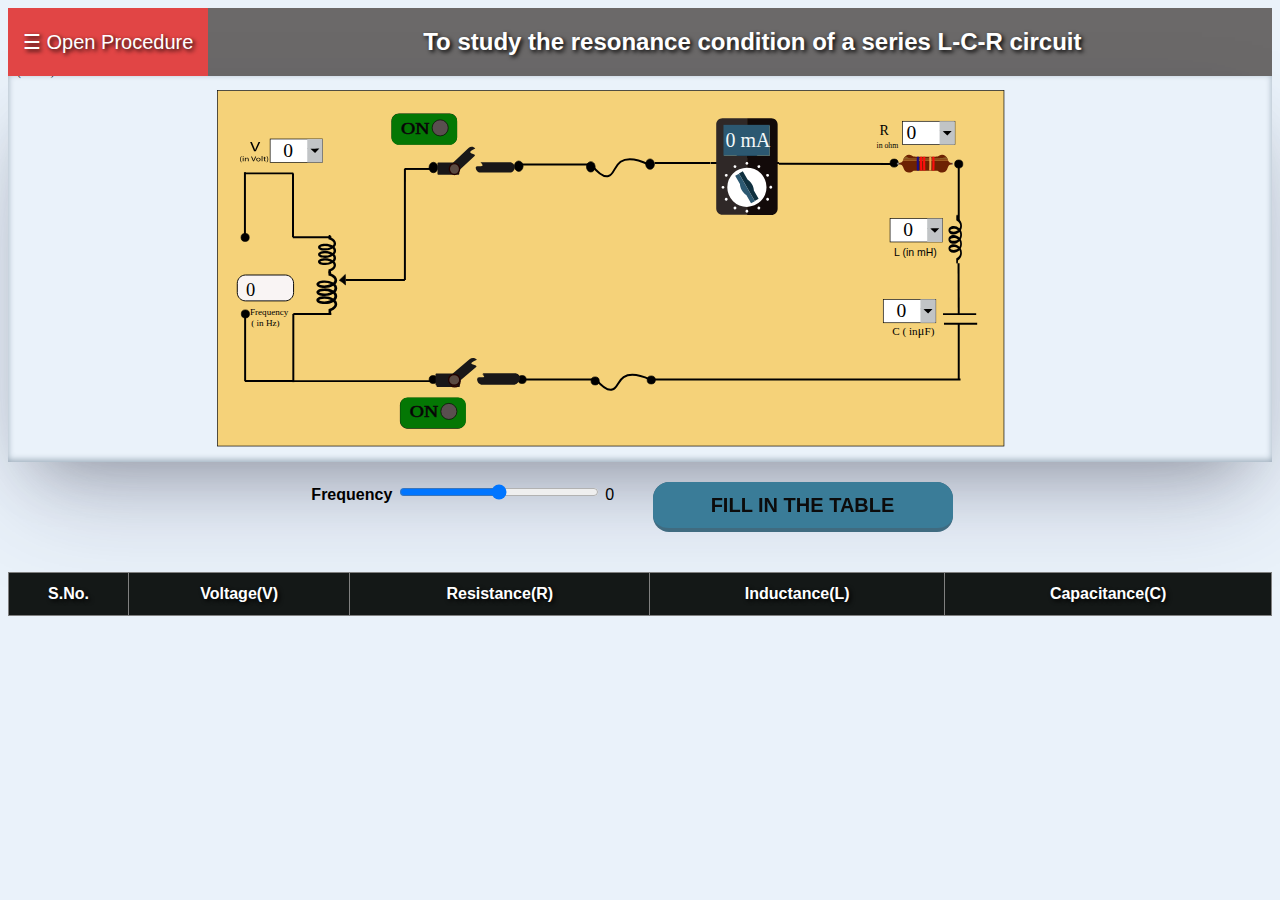
<file: simulation/index.html>
<!DOCTYPE html>
<html lang="en">

<head>
	<meta charset="UTF-8">
	<meta http-equiv="X-UA-Compatible" content="IE=edge">
	<meta name="viewport" content="width=device-width, initial-scale=1.0">
	<title>Document</title>
	<link rel="stylesheet" href="./css/index.css">
	<link rel="stylesheet" href="./css/navbar.css">
	<link rel="stylesheet" href="./css/table.css">
</head>

<body>
	<div id="mySidepanel" class="sidepanel">
		<a href="javascript:void(0)" class="closebtn" onclick="closeNav()">x</a>
		<ul id="lists">
			<li>Step 1: User will select the value of voltage, capacitor , resistance and inductance to the circuit</li>
			<li>Step 2:Now the user will on the circuit by just clicking on the ON button of the circuit.</li>
			<li>Step 3:As user vary the value of frequency they will able to note the variation in current.</li>
			<li>Step 4: By just varying the frequency user will try to find the value of that frequency at which the current reading is maximum.?</li>
			<li>Step 5:Now the user will calculate the value of frequency at selected value of R and L .</li>
			<li>Step 6:Any way user can varify the theoretical and experimental frequency at which resonance occur.</li>
		</ul>
	</div>
	<div class="header">
		<button class="openbtn" onclick="openNav()">☰ Open Procedure</button>
		<h2 id="header-head">To study the resonance condition of a series L-C-R circuit</h2>
	</div>
	<!-- Generator: Adobe Illustrator 25.3.0, SVG Export Plug-In . SVG Version: 6.00 Build 0)  -->
	<div id="svg">
		<svg version="1.1" xmlns="http://www.w3.org/2000/svg" xmlns:xlink="http://www.w3.org/1999/xlink" x="0px" y="0px"
			viewBox="0 0 1920 580" style="enable-background:new 0 0 1920 580;" xml:space="preserve">
			<style type="text/css">
				.st0 {
					display: none;
				}

				.st1 {
					display: inline;
					fill: #300909;
				}

				.st2 {
					display: inline;
					fill: #594F4F;
					stroke: #070303;
					stroke-miterlimit: 10;
				}

				.st3 {
					display: inline;
					stroke: #0C0B0B;
					stroke-miterlimit: 10;
				}

				.st4 {
					font-family: 'MyriadPro-Regular';
				}

				.st5 {
					font-size: 20.1915px;
				}

				.st6 {
					fill: #f5d279;
					stroke: #000000;
					stroke-miterlimit: 10;
				}

				.st7 {
					font-family: 'ArialMT';
				}

				.st8 {
					font-size: 11.7765px;
				}

				.st9 {
					fill: none;
					stroke: #000000;
					stroke-width: 3;
					stroke-miterlimit: 10;
				}

				.st10 {
					fill: none;
				}

				.st11 {
					stroke: #000000;
					stroke-miterlimit: 10;
				}

				.st12 {
					fill: none;
					stroke: #000000;
					stroke-miterlimit: 10;
				}

				.st13 {
					font-size: 13.5792px;
				}

				.st14 {
					font-size: 21.2778px;
				}

				.st15 {
					font-size: 16.8927px;
				}

				.st16 {
					font-size: 18.5533px;
				}

				.st17 {
					fill: #F9F4F4;
					stroke: #0A0A0A;
					stroke-width: 1.5;
					stroke-miterlimit: 10;
				}

				.st18 {
					fill: #191212;
					cursor: pointer;
				}

				.st19 {
					fill: #594F4F;
					stroke: #070303;
					stroke-miterlimit: 10;
				}

				.st20 {
					stroke: #0C0B0B;
					stroke-miterlimit: 10;
				}

				.st21 {
					fill: #047704;
					cursor: pointer
				}

				.st22 {
					font-size: 25.0275px;
				}

				.st23 {
					fill: #0F303F;
				}

				.st24 {
					fill: #2f2827;
				}

				.st25 {
					fill: #120a09;
				}

				.st26 {
					fill: #FFFFFF;
				}

				.st27 {
					fill: #2C5871;
				}

				.st28 {
					fill: #F4F8F9;
				}

				.st29 {
					font-size: 30.254px;
				}

				.st30 {
					fill-rule: evenodd;
					clip-rule: evenodd;
					fill: #808080;
				}

				.st31 {
					fill-rule: evenodd;
					clip-rule: evenodd;
					fill: #6D2203;
				}

				.st32 {
					fill-rule: evenodd;
					clip-rule: evenodd;
					fill: #8D5C25;
				}

				.st33 {
					fill-rule: evenodd;
					clip-rule: evenodd;
					fill: #B0722E;
				}

				.st34 {
					fill-rule: evenodd;
					clip-rule: evenodd;
					fill: #1D0E82;
				}

				.st35 {
					fill-rule: evenodd;
					clip-rule: evenodd;
					fill: #FB0F0C;
				}

				.st36 {
					fill-rule: evenodd;
					clip-rule: evenodd;
					fill: #F0A04A;
				}

				.st37 {
					font-size: 28.0913px;
				}

				.st38 {
					fill: #FFFFFF;
					stroke: #000000;
					stroke-miterlimit: 10;
				}

				.st39 {
					font-size: 29.7173px;
				}

				.st40 {
					fill: #C1C4C6;
				}

				.st41 {
					fill: #191718;
				}

				.st42 {
					fill: #5A4A42;
					stroke: #230300;
					stroke-width: 2;
					stroke-miterlimit: 10;
				}

				.st43 {
					fill: #191818;
				}

				.st77 {
					fill: #323030;
					stroke: #000000;
					cursor: pointer;
				}

				.st78 {
					fill: #FFFFFF;
				}
			</style>
			<g id="Layer_1">
				<g id="Layer_2_1_">
				</g>
				<g class="st0">
					<path class="st1" d="M577,523.4h-76.7c-6.4,0-11.5-5.1-11.5-11.5v-24c0-6.4,5.1-11.5,11.5-11.5H577c6.4,0,11.5,5.1,11.5,11.5v24
			C588.5,518.3,583.3,523.4,577,523.4z" />
					<circle class="st2" cx="511.7" cy="498.7" r="12.2" />
					<text transform="matrix(1.1926 0 0 1 531.307 504.8757)" class="st3 st4 st5">OFF</text>
				</g>
				<g>
					<rect x="318.2" y="22.2" class="st6" width="1194.7" height="539.9" />
					<g>
						<g>
							<text transform="matrix(1 0 0 1 1319.2627 108.7956)" class="st7 st8">in ohm</text>
							<g>
								<g>
									<line class="st9" x1="359.9" y1="146.1" x2="359.9" y2="244.9" />
								</g>
								<line class="st9" x1="359.9" y1="147.9" x2="433.4" y2="147.9" />
								<line class="st9" x1="432.9" y1="147.9" x2="432.9" y2="244.9" />
							</g>
							<g>
								<g>
									<line class="st9" x1="433.4" y1="465" x2="433.4" y2="361.4" />
								</g>
								<line class="st9" x1="433.4" y1="463.2" x2="359.7" y2="463.2" />
								<line class="st9" x1="360.2" y1="463.2" x2="360.2" y2="361.4" />
							</g>
							<line class="st10" x1="433.4" y1="361.4" x2="502.4" y2="361.4" />
							<line class="st9" x1="433.4" y1="361.4" x2="491.2" y2="361.4" />
							<line class="st9" x1="432.7" y1="244.9" x2="491.2" y2="244.9" />
							<ellipse class="st11" cx="360.6" cy="361.4" rx="6.2" ry="6.1" />
							<ellipse class="st11" cx="360.2" cy="245.2" rx="6.2" ry="6.1" />
						</g>
						<line class="st9" x1="433.1" y1="463.5" x2="652.7" y2="463.5" />
						<ellipse class="st11" cx="645.9" cy="461.1" rx="6.2" ry="6.1" />
						<path class="st9" d="M784.6,461.1h108.9c6.9,8.3,16.2,17.2,24.3,15.2c8-1.9,8.3-13,17.4-18.9c6.5-4.2,18.1-6.2,40.4,3.7
				c174.9,0,296.4,0,471.3,0" />
						<ellipse class="st11" cx="891.9" cy="463.2" rx="6.2" ry="6.1" />
						<ellipse class="st11" cx="780.9" cy="461.1" rx="6.2" ry="6.1" />
						<ellipse class="st11" cx="977.1" cy="461.7" rx="6.2" ry="6.1" />
						<line class="st9" x1="602.9" y1="141.2" x2="602.9" y2="309.9" />
						<line class="st9" x1="513.1" y1="309.9" x2="602.9" y2="309.9" />
						<path class="st11" d="M512.4,301.5l0.3,15.9l-3.6-3.1l0,0c0,0-1.3-0.9-1.4-1c-0.7-0.5-2-1.4-4.5-3
				C506.2,307.4,509.3,304.5,512.4,301.5z" />
						<ellipse class="st11" cx="646.2" cy="139" rx="6.6" ry="7.9" />
						<path class="st9"
							d="M770.6,134.5h115.6c7.3,9.5,17.2,19.7,25.8,17.5c8.5-2.2,8.8-14.9,18.5-21.7c6.9-4.8,19.2-7.2,42.9,4.2" />
						<ellipse class="st11" cx="885.3" cy="138" rx="6.6" ry="7.9" />
						<ellipse class="st11" cx="775.8" cy="137" rx="6.6" ry="7.9" />
						<ellipse class="st11" cx="975.3" cy="133.9" rx="6.6" ry="7.9" />
						<line class="st9" x1="602.3" y1="141.2" x2="645.3" y2="141.2" />
						<line class="st12" x1="602.9" y1="160.5" x2="602.9" y2="142.2" />
						<line class="st9" x1="982.3" y1="132.3" x2="1067" y2="132.3" />
						<line class="st9" x1="1067.8" y1="132.2" x2="1171.1" y2="132.2" />
						<line class="st9" x1="1171" y1="133.3" x2="1348.4" y2="133.7" />
						<ellipse class="st11" cx="1346.1" cy="132.3" rx="6.2" ry="6.1" />
						<ellipse class="st11" cx="1444.2" cy="133.7" rx="6.2" ry="6.1" />
						<line class="st9" x1="1444.2" y1="133.7" x2="1444.2" y2="220.2" />
						<line class="st9" x1="1444.2" y1="376.3" x2="1444.2" y2="461.1" />
						<line class="st9" x1="1421.8" y1="376.3" x2="1472.2" y2="376.3" />
						<line class="st9" x1="1420.3" y1="361.7" x2="1470.7" y2="361.7" />
						<line class="st9" x1="1443.9" y1="284.6" x2="1444.2" y2="361.7" />
						<g>
							<path d="M373.8,114.4l-6-14.2h2.6l2.9,7c0.8,1.9,1.5,3.7,2,5.3h0.1c0.5-1.6,1.3-3.4,2.1-5.3l3.1-7h2.5l-6.6,14.2L373.8,114.4
					L373.8,114.4z" />
						</g>
						<g>
							<path
								d="M355.3,121.8c-1,1.1-1.8,2.5-1.8,4.6c0,2,0.8,3.4,1.8,4.5h-1c-0.9-0.9-1.8-2.4-1.8-4.5c0-2.2,1-3.6,1.8-4.6H355.3z" />
							<path d="M358,122.6c0,0.3-0.3,0.6-0.8,0.6c-0.4,0-0.7-0.3-0.7-0.6c0-0.3,0.3-0.6,0.8-0.6C357.7,122,358,122.3,358,122.6z
					 M356.6,129.6v-5.4h1.2v5.4H356.6z" />
							<path d="M359.9,125.6c0-0.6,0-1-0.1-1.5h1.1l0.1,0.9h0c0.3-0.5,1.1-1,2.2-1c0.9,0,2.4,0.4,2.4,2.3v3.2h-1.2v-3.1
					c0-0.9-0.4-1.6-1.6-1.6c-0.8,0-1.5,0.5-1.7,1c-0.1,0.1-0.1,0.3-0.1,0.5v3.2h-1.2V125.6z" />
							<path d="M372.3,129.6l-3.1-7.5h1.3l1.5,3.7c0.4,1,0.8,1.9,1,2.8h0c0.3-0.9,0.7-1.8,1.1-2.8l1.6-3.7h1.3l-3.4,7.5L372.3,129.6
					L372.3,129.6z" />
							<path
								d="M383.7,126.8c0,2-1.7,2.9-3.4,2.9c-1.8,0-3.3-1.1-3.3-2.8c0-1.8,1.5-2.9,3.4-2.9C382.4,124,383.7,125.2,383.7,126.8z
					 M378.3,126.9c0,1.2,0.9,2.1,2.1,2.1c1.2,0,2.1-0.9,2.1-2.1c0-0.9-0.6-2.1-2-2.1C379,124.8,378.3,125.9,378.3,126.9z" />
							<path d="M385.3,121.6h1.2v7.9h-1.2V121.6z" />
							<path d="M390.1,122.6v1.6h1.8v0.7h-1.8v2.9c0,0.7,0.2,1.1,0.9,1.1c0.3,0,0.6,0,0.7-0.1l0.1,0.7c-0.2,0.1-0.6,0.1-1.1,0.1
					c-0.6,0-1-0.1-1.3-0.4c-0.4-0.3-0.5-0.8-0.5-1.4v-2.9h-1.1v-0.7h1.1v-1.3L390.1,122.6z" />
							<path d="M392.5,130.9c1-1.1,1.8-2.6,1.8-4.6c0-2-0.8-3.4-1.8-4.5h1c0.9,0.9,1.8,2.3,1.8,4.5c0,2.2-0.9,3.6-1.8,4.6L392.5,130.9
					L392.5,130.9z" />
						</g>
						<text transform="matrix(1.0205 0 0 1 367.5352 363.0334)" class="st7 st13">Frequency </text>
						<text transform="matrix(1.0205 0 0 1 369.5352 379.8049)" class="st7 st13"> ( in Hz)</text>
					</g>
					<path d="M470.9,282.1c0-3.1,4.3-5.3,10.5-5.3c4.1-0.1,8.2,0.9,11.7,3c1.8-1.7,1.9-4.5,0.3-6.3c-0.1-0.1-0.2-0.2-0.3-0.3
			c-3.5,2.1-7.5,3.2-11.6,3.1c-6.2,0-10.5-2.1-10.5-5.2s4.3-5.3,10.5-5.3c4.1-0.1,8.2,0.9,11.7,3c1.8-1.7,1.9-4.5,0.3-6.3
			c-0.1-0.1-0.2-0.2-0.3-0.3c-3.5,2.1-7.6,3.1-11.7,3c-6.2,0-10.5-2.1-10.5-5.2c0-3.1,4.3-5.3,10.5-5.3c4.1-0.1,8.2,0.9,11.7,2.9
			c0.9-0.9,1.5-2,1.5-3.3c0-2.4-2.7-4.8-6.7-6l-1.2-0.4l0-4.8c0-1,0.8-1.7,1.7-1.7c1,0,1.7,0.8,1.8,1.7l0,2.2c5,1.9,8,5.3,8,9.1
			c0,2.1-0.9,4-2.3,5.5c1.5,1.5,2.3,3.4,2.3,5.5c0,2.1-0.9,4-2.4,5.5c3.1,3,3.1,7.9,0.1,10.9c0,0,0,0-0.1,0.1
			c1.4,1.5,2.3,3.4,2.3,5.5c0,3.8-3,7.2-7.9,9.2l0,2.2c0,1-0.8,1.7-1.7,1.7c-1,0-1.7-0.8-1.8-1.7l0-4.7l1.2-0.4
			c4.1-1.3,6.7-3.8,6.7-6.3c0-1.3-0.6-2.4-1.5-3.3c-3.6,2.1-7.6,3.1-11.7,3C475.3,287.3,470.9,285.2,470.9,282.1z M489.9,271
			c-2.7-1.2-5.5-1.7-8.5-1.7c-4.4,0-6.5,1.2-7,1.8c0.5,0.6,2.6,1.7,7,1.7C484.4,272.8,487.3,272.2,489.9,271z M490,282
			c-2.7-1.2-5.5-1.7-8.5-1.7c-4.4,0-6.5,1.2-7,1.8c0.5,0.6,2.6,1.7,7,1.7C484.4,283.8,487.3,283.2,490,282z M489.9,260
			c-2.7-1.2-5.5-1.7-8.5-1.7c-4.4,0-6.5,1.2-7,1.8c0.5,0.6,2.6,1.7,7,1.7C484.3,261.8,487.2,261.2,489.9,260z" />
					<path d="M468.4,340.5c0-3.4,5-5.8,12.1-5.8c4.8-0.1,9.4,1,13.6,3.3c2.1-1.9,2.2-5,0.3-7c-0.1-0.1-0.2-0.2-0.3-0.3
			c-4.1,2.3-8.7,3.5-13.4,3.4c-7.2,0-12.1-2.3-12.2-5.7s5-5.8,12.1-5.8c4.8-0.1,9.4,1,13.6,3.3c2.1-1.9,2.2-5,0.3-7
			c-0.1-0.1-0.2-0.2-0.3-0.3c-4.1,2.3-8.8,3.5-13.5,3.4c-7.2,0-12.1-2.3-12.2-5.7s5-5.8,12.1-5.8c4.7-0.1,9.4,1,13.6,3.2
			c1.1-0.9,1.7-2.3,1.7-3.7c0-2.6-3.1-5.4-7.7-6.7l-1.4-0.4l0-5.3c0-1.1,0.9-1.9,2-1.9c1.1,0,2,0.9,2,1.9l0,2.5
			c5.7,2.1,9.2,5.9,9.2,10.1c0,2.3-1,4.5-2.6,6.1c1.7,1.6,2.6,3.8,2.7,6.1c-0.1,2.3-1,4.5-2.7,6.1c3.5,3.3,3.6,8.7,0.1,12.1
			c0,0-0.1,0.1-0.1,0.1c1.7,1.6,2.6,3.8,2.7,6.1c0,4.2-3.4,8-9.2,10.1l0,2.5c0,1.1-0.9,1.9-2,1.9c-1.1,0-2-0.9-2-1.9l0-5.2l1.4-0.5
			c4.7-1.4,7.8-4.2,7.8-6.9c-0.1-1.4-0.7-2.7-1.8-3.6c-4.1,2.3-8.8,3.4-13.5,3.3C473.5,346.3,468.4,343.9,468.4,340.5z M490.3,328.3
			c-3.1-1.3-6.4-1.9-9.8-1.9c-5.1,0-7.6,1.3-8.1,2c0.5,0.6,3,1.9,8.1,1.9C483.9,330.3,487.3,329.6,490.3,328.3z M490.4,340.4
			c-3.1-1.3-6.4-1.9-9.8-1.9c-5.1,0-7.6,1.3-8.1,2c0.5,0.6,3,1.9,8.1,1.9C484,342.4,487.3,341.8,490.4,340.4z M490.3,316.1
			c-3.1-1.3-6.4-1.9-9.8-1.9c-5.1,0-7.6,1.3-8.1,2c0.5,0.6,3,1.9,8.1,1.9C483.9,318.1,487.2,317.4,490.3,316.1z" />
					<g id="layer1" transform="translate(-123.85 -281.55)">
					</g>
				</g>
				<path d="M1428.6,262c0-3.8,3.3-6.6,7.9-6.6c3.1-0.1,6.2,1.2,8.8,3.8c1.4-2.1,1.5-5.7,0.2-8c-0.1-0.1-0.1-0.2-0.2-0.3
		c-2.7,2.6-5.7,3.9-8.8,3.9c-4.7,0-7.9-2.7-7.9-6.6s3.3-6.6,7.9-6.6c3.1-0.1,6.2,1.2,8.8,3.8c1.4-2.1,1.5-5.7,0.2-8
		c-0.1-0.1-0.1-0.2-0.2-0.3c-2.7,2.6-5.7,3.9-8.8,3.8c-4.7,0-7.9-2.7-7.9-6.6c0-3.9,3.3-6.6,7.9-6.6c3.1-0.1,6.1,1.2,8.8,3.7
		c0.7-1.1,1.1-2.6,1.1-4.1c0-3-2-6.1-5-7.6l-0.9-0.5v-6.1c0-1.2,0.6-2.2,1.3-2.2s1.3,1,1.3,2.2v2.8c3.7,2.4,6,6.7,6,11.5
		c0,2.6-0.7,5.1-1.7,6.9c1.1,1.8,1.7,4.3,1.7,6.9c0,2.6-0.7,5.1-1.8,6.9c2.3,3.8,2.3,9.9,0.1,13.7c0,0,0,0.1-0.1,0.1
		c1.1,1.9,1.7,4.3,1.7,6.9c0,4.8-2.3,9.1-6,11.5v2.8c0,1.2-0.6,2.2-1.3,2.2s-1.3-1-1.3-2.2v-6l0.9-0.5c3.1-1.6,5.1-4.7,5.1-7.8
		c0-1.6-0.5-3.1-1.1-4.1c-2.7,2.6-5.7,3.9-8.8,3.7C1431.9,268.5,1428.6,265.9,1428.6,262z M1443,248.2c-2-1.5-4.2-2.2-6.4-2.2
		c-3.3,0-4.9,1.4-5.3,2.2c0.4,0.7,2,2.2,5.3,2.2C1438.8,250.4,1441,249.7,1443,248.2z M1443,262c-2-1.5-4.2-2.2-6.4-2.2
		c-3.3,0-4.9,1.4-5.3,2.2c0.4,0.7,2,2.2,5.3,2.2C1438.8,264.2,1441,263.5,1443,262z M1443,234.4c-2-1.5-4.2-2.2-6.4-2.2
		c-3.3,0-4.9,1.4-5.3,2.2c0.4,0.7,2,2.2,5.3,2.2C1438.8,236.6,1441,235.8,1443,234.4z" />
				<text transform="matrix(1 0 0 1 1323.9252 89.1399)" class="st7 st14">R</text>
				<text transform="matrix(1 0 0 1 1343.3812 393.5125)">
					<tspan x="0" y="0" class="st4 st15">C ( in </tspan>
					<tspan x="38.7" y="0" class="st4 st16">μ</tspan>
					<tspan x="48.9" y="0" class="st4 st15">F)</tspan>
				</text>
				<path class="st17" d="M421.2,341.6h-60.3c-7,0-12.6-5.6-12.6-12.6v-14.1c0-7,5.6-12.6,12.6-12.6h60.3c7,0,12.6,5.6,12.6,12.6V329
		C433.8,336,428.1,341.6,421.2,341.6z" />
				<g id="switch1off" onclick="switch1offh()">
					<path class="st18" d="M670.7,104.1H594c-6.4,0-11.5-5.1-11.5-11.5v-24c0-6.4,5.1-11.5,11.5-11.5h76.7c6.4,0,11.5,5.1,11.5,11.5v24
			C682.2,99,677.1,104.1,670.7,104.1z" />
					<circle class="st19" cx="605.5" cy="79.4" r="12.2" />
					<text transform="matrix(1.1926 0 0 1 625.0513 85.5848)" class="st20 st4 st5">OFF</text>
				</g>
				<g id="switch1on" onclick="switch1onh()">
					<path class="st21" d="M670.7,104.5H594c-6.4,0-11.5-5.1-11.5-11.5V69c0-6.4,5.1-11.5,11.5-11.5h76.7c6.4,0,11.5,5.1,11.5,11.5v24
			C682.2,99.4,677.1,104.5,670.7,104.5z" />
					<circle class="st19" cx="656.5" cy="78.8" r="12.2" />
					<text transform="matrix(1.1926 0 0 1 597.0514 88.0257)" class="st20 st4 st22">ON</text>
				</g>
				<g>
					<path class="st23" d="M1138.4,121.4c0,1.8-7.1,3.3-16,3.3c-8.8,0-16-1.5-16-3.3s7.1-3.3,16-3.3
			C1131.3,118.1,1138.4,119.6,1138.4,121.4z" />
					<g>
						<path class="st24"
							d="M1087.8,121.1V75.4h34.9V64h-37.4c-5.3,0-9.5,4.3-9.5,9.5v127.9c0,5.3,4.3,9.5,9.5,9.5h37.4v-89.9H1087.8z" />
						<path class="st25" d="M1159.6,64h-36.9v11.4h34.4v45.7h-34.4V211h36.9c5.3,0,9.5-4.3,9.5-9.5V73.5
				C1169.1,68.3,1164.9,64,1159.6,64z" />
					</g>

					<ellipse transform="matrix(1 -1.444622e-03 1.444622e-03 1 -0.243 1.6217)" class="st26" cx="1122.4"
						cy="169" rx="29.8" ry="29.8" />
					<path class="st26"
						d="M1124.6,132.7c0,1.2-1,2.2-2.2,2.2s-2.2-1-2.2-2.2c0-1.2,1-2.2,2.2-2.2S1124.6,131.5,1124.6,132.7z" />
					<path class="st26" d="M1106.2,136.5c0.6,1,0.2,2.4-0.8,3c-1,0.6-2.4,0.2-3-0.8c-0.6-1-0.2-2.4,0.8-3
			C1104.2,135.1,1105.6,135.4,1106.2,136.5z" />
					<path class="st26" d="M1092.1,149c1,0.6,1.4,1.9,0.8,3c-0.6,1.1-1.9,1.4-3,0.8c-1-0.6-1.4-1.9-0.8-3
			C1089.7,148.7,1091,148.4,1092.1,149z" />
					<path class="st26" d="M1086.1,166.9c1.2,0,2.2,1,2.2,2.2c0,1.2-1,2.2-2.2,2.2c-1.2,0-2.2-1-2.2-2.2
			C1083.9,167.8,1084.9,166.9,1086.1,166.9z" />
					<path class="st26" d="M1089.9,185.3c1-0.6,2.4-0.2,3,0.8c0.6,1,0.2,2.4-0.8,3c-1,0.6-2.4,0.2-3-0.8
			C1088.5,187.3,1088.9,185.9,1089.9,185.3z" />
					<path class="st26" d="M1102.4,199.4c0.6-1.1,1.9-1.4,3-0.8c1,0.6,1.4,1.9,0.8,3c-0.6,1-1.9,1.4-3,0.8
			C1102.1,201.8,1101.8,200.5,1102.4,199.4z" />
					<path class="st26" d="M1120.2,205.4c0-1.2,1-2.2,2.2-2.2c1.2,0,2.2,1,2.2,2.2c0,1.2-1,2.2-2.2,2.2
			C1121.2,207.6,1120.2,206.6,1120.2,205.4z" />
					<path class="st26" d="M1138.7,201.6c-0.6-1-0.2-2.4,0.8-3c1-0.6,2.4-0.3,3,0.8c0.6,1,0.2,2.4-0.8,3
			C1140.6,203,1139.3,202.6,1138.7,201.6z" />
					<path class="st26" d="M1152.8,189.1c-1-0.6-1.4-1.9-0.8-3c0.6-1,1.9-1.4,3-0.8c1,0.6,1.4,2,0.8,3
			C1155.2,189.4,1153.8,189.7,1152.8,189.1z" />
					<path class="st26" d="M1158.7,171.2c-1.2,0-2.2-1-2.2-2.2c0-1.2,1-2.2,2.2-2.2c1.2,0,2.2,1,2.2,2.2
			C1160.9,170.3,1159.9,171.2,1158.7,171.2z" />
					<path class="st26" d="M1155,152.8c-1,0.6-2.4,0.2-3-0.8c-0.6-1.1-0.2-2.4,0.8-3c1-0.6,2.4-0.2,3,0.8
			C1156.4,150.8,1156,152.2,1155,152.8z" />
					<path class="st26" d="M1142.5,138.7c-0.6,1-1.9,1.4-3,0.8c-1.1-0.6-1.4-1.9-0.8-3c0.6-1,1.9-1.4,3-0.8
			C1142.7,136.3,1143.1,137.6,1142.5,138.7z" />
					<g>
						<path class="st27" d="M1104.6,151.6l7.2,12.5c0.1,2.9,1,6.3,2.9,9.5c1.9,3.2,4.3,5.7,6.8,7.3l7.2,12.5l5.8-3.3l-24-41.6
				L1104.6,151.6z"  id="deflect-curr"/>
						<path class="st23" id="deflect-cur" d="M1123.4,157.3l-7.2-12.5l-5.8,3.3l24,41.6l5.8-3.3l-7.2-12.5c-0.1-2.9-1-6.3-2.9-9.5
				C1128.3,161.4,1125.9,158.9,1123.4,157.3z"  />
					</g>
				</g>
				<rect x="1086.8" y="74.2" class="st27" width="70.3" height="46.9" />
				<text transform="matrix(1 0 0 1 1090 107.3901)" id="curr-val" class="st28 st4 st29">0 mA</text>
				<g>
					<path class="st30"
						d="M1435,131.7h-84.8c0.1,1,0.1,1.9,0.1,2.9h85.5C1435.6,133.7,1435.3,132.7,1435,131.7z" />
					<path class="st31" d="M1408.6,122.6c0.8,0,1.6-0.1,2.4-0.2c0.7-0.1,1.3-0.4,2-0.6c0.7-0.4,1.7-1.2,2.7-1.5c1-0.3,2.2-0.8,3.6-0.5
			c1.2,0,3,0.4,4.2,1.2c1.2,0.8,2.2,2,2.9,3.3c0.5,1.2,0.8,2.1,1.4,3.4c0.5,1.1,1.1,2.4,2.2,3.4c1,0.8,2.5,1.3,4.3,1.4v1.4
			c-1.9,0.1-3.3,0.6-4.3,1.4c-1.2,0.8-1.7,2.1-2.2,3.4c-0.5,1.2-0.8,2.1-1.4,3.4c-0.7,1.1-1.8,2.4-2.9,3.3c-1.2,0.7-3,1.1-4.2,1.2
			c-1.3,0.2-2.6-0.3-3.6-0.5c-1-0.4-2-1.2-2.7-1.5c-0.7-0.3-1.4-0.6-2-0.6c-0.7-0.2-1.5-0.2-2.4-0.2H1379c-0.9,0-1.7,0.1-2.4,0.2
			c-0.7,0-1.4,0.3-2,0.6c-0.8,0.3-1.7,1.1-2.7,1.5c-1.1,0.2-2.3,0.6-3.6,0.5c-1.3-0.1-3.1-0.5-4.2-1.2c-1.2-0.9-2.3-2.1-2.9-3.3
			c-0.7-1.2-1-2.2-1.4-3.4c-0.7-1.2-1.2-2.5-2.2-3.4c-1.1-0.8-2.6-1.3-4.3-1.4v-1.4c1.8-0.2,3.2-0.7,4.3-1.4c1-0.9,1.6-2.3,2.2-3.4
			c0.4-1.2,0.7-2.2,1.4-3.4c0.7-1.2,1.7-2.5,2.9-3.3c1.1-0.8,2.9-1.1,4.2-1.2c1.2-0.3,2.5,0.2,3.6,0.5c0.9,0.3,1.9,1.1,2.7,1.5
			c0.7,0.3,1.3,0.5,2,0.6c0.7,0.1,1.5,0.2,2.4,0.2H1408.6z" />
					<path class="st32" d="M1427,126.2h-66.6c0.1-0.5,0.2-0.8,0.5-1.2c0.2-0.5,0.3-0.8,0.9-1.2c0.4-0.4,1.2-0.9,2-1
			c0.7-0.2,1.4,0.2,2.2,0.4c0.7,0.2,0.8,0.9,2.3,1.3c1.5,0.2,3.8,0.4,6.3,0.6c2.2,0.1,1.4,0.1,7.1,0.1c5.7,0,20.4,0,26.6-0.1
			c6-0.2,7.5-0.2,9.8-0.4c2.3-0.3,3-0.7,4.2-1c1-0.2,1.5-0.4,2.2-0.3c0.6,0.1,1.2,0.5,1.7,0.9c0.3,0.2,0.5,0.8,0.7,1.1
			C1426.9,125.7,1427.1,125.9,1427,126.2L1427,126.2z" />
					<path class="st33" d="M1360.2,126.9h67.1l0.8,1.7h-68.8L1360.2,126.9z" />
					<path class="st34" d="M1380.6,122.6c-0.2,3.1-0.3,6.2-0.2,9.8c0,3.4,0.1,7.1,0.2,11.1h3.3c-0.2-4-0.2-7.6-0.2-11.1
			c-0.1-3.6,0-6.7,0.2-9.8H1380.6z" />
					<path class="st35" d="M1385.6,122.6c-0.2,3.1-0.2,6.2-0.2,9.8c0,3.4,0,7.1,0.3,11.1h3.3c-0.2-4-0.3-7.6-0.3-11.1
			c0-3.6,0.1-6.7,0.2-9.8H1385.6z" />
					<path class="st35" d="M1390.2,122.6c-0.2,3.1-0.3,6.2-0.2,9.8c0,3.4,0.1,7.1,0.2,11.1h3.3c-0.2-4-0.2-7.6-0.2-11.1
			c-0.1-3.6,0-6.7,0.2-9.8H1390.2z" />
					<path class="st35" d="M1407.3,122.6c0.1,3.1,0.2,6.2,0.2,9.8c0,3.4-0.1,7.1-0.3,11.1h-3.2c0.1-4,0.2-7.6,0.2-11.1
			c0-3.6-0.1-6.7-0.2-9.8H1407.3L1407.3,122.6z" />
					<path class="st36" rx="1" d="M1402.5,122.6c0.1,3.1,0.2,6.2,0.2,9.8c0,3.4-0.1,7.1-0.2,11.1h-3.3c0.2-4,0.2-7.6,0.3-11.1
			c0-3.6-0.1-6.7-0.2-9.8H1402.5L1402.5,122.6z" />
				</g>
				<text transform="matrix(1 0 0 1 361.4834 333.6875)" id="freq" class="st7 st37">0</text>
				<g>
					<path d="M1428.6,89.9l-6.8-6.4c2.2-0.1,4.4-0.2,6.6-0.2c2.2-0.1,4.4-0.2,6.6-0.2L1428.6,89.9z" />
					<rect x="1358.7" y="68.8" class="st38" width="79.7" height="35.5" />
					<path d="M1422,89.5l-6.8-6.4c2.2-0.1,4.4-0.2,6.6-0.2c2.2-0.1,4.4-0.2,6.6-0.2L1422,89.5z" />
					<text transform="matrix(1 0 0 1 1364.6763 95.6753)" id="resistan" class="st4 st39">0</text>
					<g id="dropdownr">
						<rect x="1415.1" y="68.8" class="st40" id="dropbtnr" onmousemove="resistance()"
							onmouseleave="resist()" width="23" height="35.5" />
						<g style="visibility:hidden" id="dropdown-contentr">
							<rect x="1442.1" y="55" class="st77" width="104" height="25" rx="6" onclick="oner()" />
							<rect x="1442.1" y="80" class="st77" width="104" height="25" rx="6" onclick="twor()" />
							<rect x="1442.1" y="105" class="st77" width="104" height="25" rx="6" onclick="threer()" />
							<rect x="1442.1" y="130" class="st77" width="104" height="25" rx="6" onclick="fourr()" />
							<rect x="1442.1" y="155" class="st77" width="104" height="25" rx="6" onclick="fiver()" />
							<rect x="1442.1" y="180" class="st77" width="104" height="25" rx="6" onclick="sixr() " />
							<rect x="1442.1" y="205" class="st77" width="104" height="25" rx="6" onclick="sevenr()" />

							<text x="1463.1" y="73" class="st78">50 Ohm</text>
							<text x="1463.1" y="98" class="st78">75 Ohm</text>
							<text x="1463.1" y="123" class="st78">100 Ohm</text>
							<text x="1463.1" y="148" class="st78">125 Ohm</text>
							<text x="1463.1" y="173" class="st78">150 Ohm</text>
							<text x="1463.1" y="198" class="st78">175 Ohm</text>
							<text x="1463.1" y="223" class="st78">200 Ohm</text>
						</g>
					</g>



					<path d="M1426.9,90.3l-7-6.5c2.3-0.1,4.5-0.2,6.8-0.2c2.3-0.1,4.5-0.2,6.8-0.2L1426.9,90.3z" />
				</g>
				<g>
					<path d="M1399.4,360.4l-6.8-6.4c2.2-0.1,4.4-0.2,6.6-0.2c2.2-0.1,4.4-0.2,6.6-0.2L1399.4,360.4z" />
					<g id="dropdownc"></g>
					<rect x="1329.6" y="339.3" class="st38" width="79.7" height="35.5" onmousemove="capacitance()"
						onmouseleave="capacitor()" />
					<g style="visibility:hidden" id="dropdownc-content">
						<rect x="1414.6" y="340" class="st77" width="104" height="25" rx="6" onclick="onec()" />
						<rect x="1414.6" y="365" class="st77" width="104" height="25" rx="6" onclick="twoc()" />
						<rect x="1414.6" y="390" class="st77" width="104" height="25" rx="6" onclick="threec()" />
						<rect x="1414.6" y="415" class="st77" width="104" height="25" rx="6" onclick="fourvc()" />
						<rect x="1414.6" y="440" class="st77" width="104" height="25" rx="6" onclick="fivec()" />
						<rect x="1414.6" y="465" class="st77" width="104" height="25" rx="6" onclick="fivec()" />

						<text x="1444.6" y="357" class="st78">0.1 μF</text>
						<text x="1444.6" y="382" class="st78">0.2 μF</text>
						<text x="1444.6" y="407" class="st78">0.3 μF</text>
						<text x="1444.6" y="432" class="st78">0.4 μF</text>
						<text x="1444.6" y="457" class="st78">0.5 μF</text>
						<text x="1444.6" y="482" class="st78">0.6 μF</text>
					</g>
				</g>
				<path d="M1392.8,360l-6.8-6.4c2.2-0.1,4.4-0.2,6.6-0.2c2.2-0.1,4.4-0.2,6.6-0.2L1392.8,360z" />
				<text transform="matrix(1 0 0 1 1349.5638 366.1696)" id="capacitor" class="st4 st39">0</text>
				<rect x="1386" y="339.3" class="st40" onmousemove="capacitance()" onmouseleave="capacitor()" width="23"
					height="35.5" />
				<path d="M1397.7,360.7l-7-6.5c2.3-0.1,4.5-0.2,6.8-0.2c2.3-0.1,4.5-0.2,6.8-0.2L1397.7,360.7z" />
			</g>
			<g>
				<path d="M468.1,116.8l-6.8-6.4c2.2-0.1,4.4-0.2,6.6-0.2c2.2-0.1,4.4-0.2,6.6-0.2L468.1,116.8z" />
				<rect x="398.2" y="95.7" class="st38" width="79.7" height="35.5" />
				<path d="M461.5,116.4l-6.8-6.4c2.2-0.1,4.4-0.2,6.6-0.2s4.4-0.2,6.6-0.2L461.5,116.4z" />
				<text transform="matrix(1 0 0 1 418.1846 122.5574)" id="volt" class="st4 st39">0</text>
				<g id="dropdown">
					<rect x="454.6" y="95.7" class="st40" id="dropbtn" onmousemove="voltage()" onmouseleave="voltl()"
						width="23" height="35.5" />
					<g style="visibility:hidden" id="dropdown-content">
						<rect x="475" y="135" class="st77" width="104" height="25" rx="6" onclick="onev()" />
						<rect x="475" y="160" class="st77" width="104" height="25" rx="6" onclick="twov()" />
						<rect x="475" y="185" class="st77" width="104" height="25" rx="6" onclick="threev()" />
						<rect x="475" y="205" class="st77" width="104" height="25" rx="6" onclick="fourv()" />
						<rect x="475" y="230" class="st77" width="104" height="25" rx="6" onclick="fivev()" />

						<text x="508" y="152" class="st78">1 Volt</text>
						<text x="508" y="177" class="st78">2 Volt</text>
						<text x="508" y="202" class="st78">3 Volt</text>
						<text x="508" y="227" class="st78">4 Volt</text>
						<text x="508" y="252" class="st78">5 Volt</text>
					</g>
				</g>
				<path d="M466.4,117.1l-7-6.5c2.3-0.1,4.5-0.2,6.8-0.2c2.3-0.1,4.5-0.2,6.8-0.2L466.4,117.1z" />
			</g>
			<g>
				<path d="M1409.7,237.7l-6.8-6.4c2.2-0.1,4.4-0.2,6.6-0.2c2.2-0.1,4.4-0.2,6.6-0.2L1409.7,237.7z" />
				<rect x="1339.9" y="216.6" class="st38" width="79.7" height="35.5" />
				<path d="M1403.1,237.3l-6.8-6.4c2.2-0.1,4.4-0.2,6.6-0.2s4.4-0.2,6.6-0.2L1403.1,237.3z" />
				<text transform="matrix(1 0 0 1 1359.8511 243.4899)" id="inductor" class="st4 st39">0</text>
                <g>
				<rect x="1396.3" y="216.6" class="st40" onmouseover="inductance()" onmouseleave="induct()" width="23" height="35.5" />
				<g style="visibility:hidden" id="dropdown-contentl">
					<rect x="1426.3" y="222" class="st77" width="104" height="25" rx="6" onclick="onel()"/>
					<rect x="1426.3" y="247" class="st77" width="104" height="25" rx="6" onclick="twol()"/>
					<rect x="1426.3" y="272" class="st77" width="104" height="25" rx="6" onclick="threel()"/>
					<rect x="1426.3" y="297" class="st77" width="104" height="25" rx="6" onclick="fourl()"/>
					<rect x="1426.3" y="322" class="st77" width="104" height="25" rx="6" onclick="fivel()"/>
					
					
					<text x="1452.3" y="240" class="st78">20 mH</text>
					<text x="1452.3" y="265" class="st78">25 mH</text>
					<text x="1452.3" y="290" class="st78">30 mH</text>
					<text x="1452.3" y="315" class="st78">35 mH</text>
					<text x="1452.3" y="340" class="st78">40 mH</text>
					
					
					</g>
				</g>

				<path d="M1408,238.1l-7-6.5c2.3-0.1,4.5-0.2,6.8-0.2c2.3-0.1,4.5-0.2,6.8-0.2L1408,238.1z" />
				<text x="1345.9" y="273.6">L (in mH)</text>
			</g>
			<text transformc="matrix(1 0 0 1 1346.9895 271.0784)">
				<tspan x="0" y="0" class="st4 st15">L ( in </tspan>
				<tspan x="36.8" y="0" class="st4 st16">m</tspan>
				<tspan x="52.3" y="0" class="st4 st15">H)</tspan>
			</text>
			<g id="switch2off" onclick="switch2offh()">
				<path class="st18" d="M683.5,535.7h-76.7c-6.4,0-11.5-5.1-11.5-11.5v-24c0-6.4,5.1-11.5,11.5-11.5h76.7c6.4,0,11.5,5.1,11.5,11.5
			v24C695,530.6,689.9,535.7,683.5,535.7z" />
				<circle class="st19" cx="618.3" cy="511" r="12.2" />
				<text transform="matrix(1.1926 0 0 1 637.8434 517.1754)" class="st20 st4 st5">OFF</text>
			</g>
			<g id="switch2on" onclick="switch2onh()">
				<path class="st21" d="M684,535.2h-76.7c-6.4,0-11.5-5.1-11.5-11.5v-24c0-6.4,5.1-11.5,11.5-11.5H684c6.4,0,11.5,5.1,11.5,11.5v24
			C695.5,530.1,690.3,535.2,684,535.2z" />
				<circle class="st19" cx="669.7" cy="509.5" r="12.2" />
				<text transform="matrix(1.1926 0 0 1 610.3156 518.7236)" class="st20 st4 st22">ON</text>
			</g>
		
			<g>
				<path class="st41" d="M684,150h-30.1c-0.8,0-1.5-0.7-1.5-1.5V133c0-0.8,0.7-1.5,1.5-1.5H684c0.8,0,1.5,0.7,1.5,1.5v15.5
			C685.5,149.3,684.8,150,684,150z" />
				<path class="st41" d="M762.5,146.5h-44.8c-4,0-7.2-3.5-7.2-7.7v0c0-4.3,17.4,2.5,7.2-7.7h44.8c4,0,7.2,3.5,7.2,7.7v0
			C769.7,143,766.5,146.5,762.5,146.5z" />
				<path class="st43" id="switch1" d="M699.6,109.4l-23.3,21.9c-3,2.8-3.3,7.7-0.6,10.9v0c2.6,3.2,7.2,3.5,10.2,0.7l23.3-21.9
			c1.9-4.3-17.1-2.4,0.6-10.9v0C707.1,106.9,702.6,106.6,699.6,109.4z" />
				<ellipse class="st42" cx="678.2" cy="141.3" rx="7.8" ry="8.3" />
			</g>
			<g>
				<path class="st41" d="M684.8,472.6h-32.2c-0.8,0-1.5-0.7-1.5-1.5v-16.1c0-0.8,0.7-1.5,1.5-1.5h32.2c0.8,0,1.5,0.7,1.5,1.5v16.1
			C686.2,472,685.6,472.6,684.8,472.6z" />
				<path class="st41" d="M768.1,469h-47.7c-4.2,0-7.7-3.6-7.7-8v0c0-4.4,18.5,2.6,7.7-8h47.7c4.2,0,7.7,3.6,7.7,8v0
			C775.8,465.5,772.3,469,768.1,469z" />
				<!-- <path class="st43" d="M701.2,430.7l-24.7,22.6c-3.2,2.9-3.5,7.9-0.7,11.3h0c2.8,3.3,7.7,3.6,10.9,0.7l24.7-22.6
			c2-4.5-18.2-2.5,0.7-11.3l0,0C709.3,428.1,704.4,427.8,701.2,430.7z" /> -->
				<ellipse class="st42" cx="678.5" cy="463.6" rx="8.3" ry="8.6" />
			</g>
		
			<g >
				<path class="st41" d="M684.2,470.2h-33.2c-0.8,0-1.5-0.7-1.5-1.5v-15.2c0-0.8,0.7-1.5,1.5-1.5h33.2c0.8,0,1.5,0.7,1.5,1.5v15.2
			C685.7,469.5,685.1,470.2,684.2,470.2z" />
				<path class="st41" d="M770,466.7h-49.1c-4.4,0-7.9-3.4-7.9-7.6v0c0-4.2,19.1,2.5,7.9-7.6H770c4.4,0,7.9,3.4,7.9,7.6v0
			C777.9,463.3,774.4,466.7,770,466.7z" />
				<path class="st43" d="M701.1,430.2l-25.5,21.6c-3.3,2.8-3.6,7.6-0.7,10.7v0c2.9,3.1,7.9,3.4,11.2,0.7l25.5-21.6
			c2.1-4.3-18.8-2.4,0.7-10.7l0,0C709.4,427.7,704.4,427.4,701.1,430.2z" id="switch2"/>
				<ellipse class="st42" cx="677.8" cy="461.6" rx="8.5" ry="8.2" />
			</g>
			<g id="Layer_2">
			</g>
		</svg>
	</div>

	<div class="input-fill">
		<div class="freq-range range"><span><b>Frequency</b></span>
			
			<input name="range" type="range" min="1" max="30000" id="rangee" onchange="freq(this.value)" onmousemove="fre(this.value)">
		    <span id="value-display">0</span>
		</div>
		<button onclick="Fill()" class="fill" id="fill-btn">Fill in the table</button>
	</div>

	</div>

	<table border="1" id="table" class="customers">
		<tr>
			<th>S.No.</th>
			<th>Voltage(V)</th>
			<th>Resistance(R)</th>
			<th>Inductance(L)</th>
			<th>Capacitance(C)</th>
		</tr>
	</table>
	<!-- <script src="index.js"></script> -->

<script src="../assets/js/iframeResize.js"></script>
        
        </body>
<script src="./js/index.js"></script>
<script>
	function openNav() {
		document.getElementById("mySidepanel").style.width = "500px";
		document.getElementById("mySidepanel").style.height = "100%";
	}
	
	function closeNav() {
		document.getElementById("mySidepanel").style.width = "0";
	}
</script>

</html>
</file>
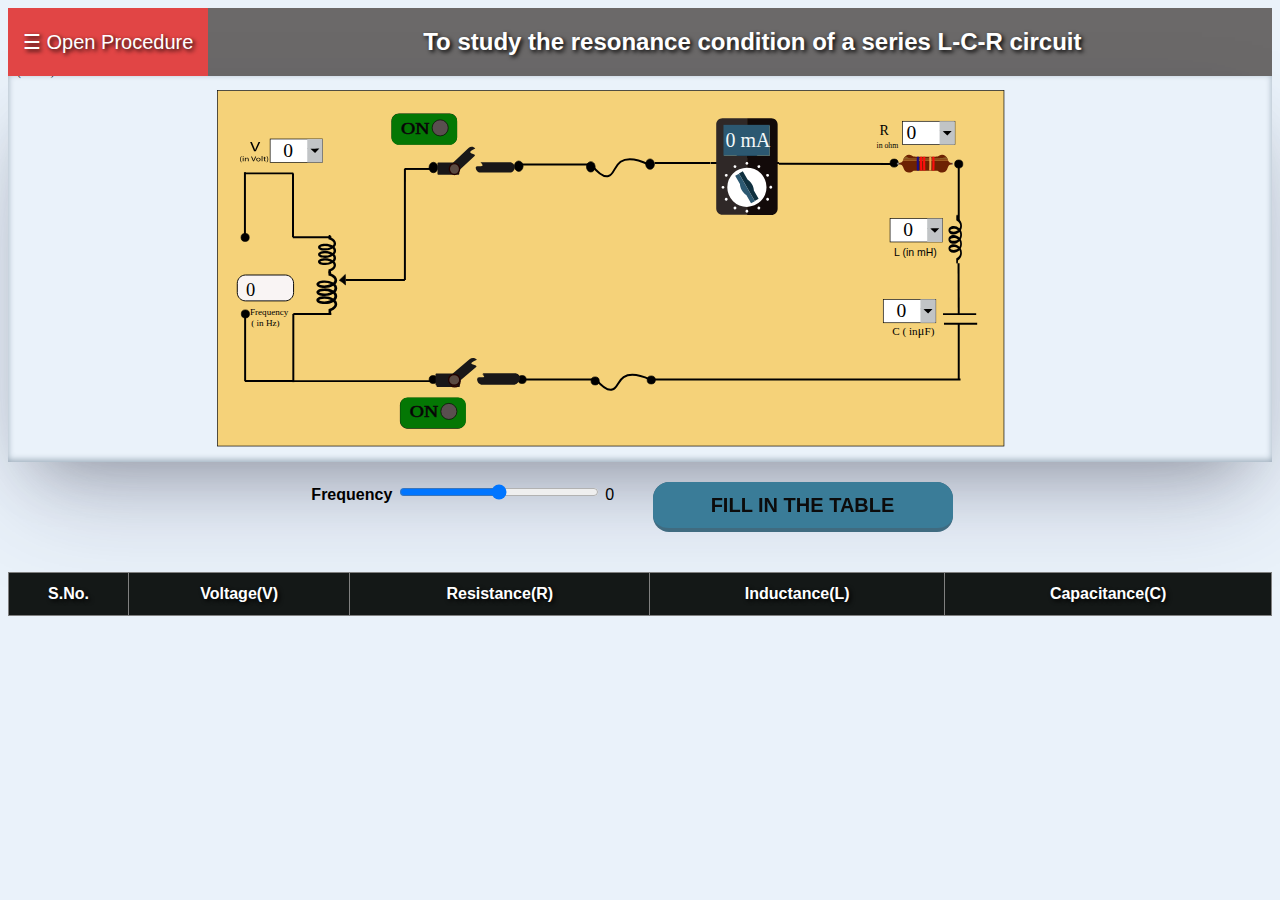
<file: experiment/simulation/index.html>
<!DOCTYPE html>
<html lang="en">

<head>
	<meta charset="UTF-8">
	<meta http-equiv="X-UA-Compatible" content="IE=edge">
	<meta name="viewport" content="width=device-width, initial-scale=1.0">
	<title>Document</title>
	<link rel="stylesheet" href="./css/index.css">
	<link rel="stylesheet" href="./css/navbar.css">
	<link rel="stylesheet" href="./css/table.css">
</head>

<body>
	<div id="mySidepanel" class="sidepanel">
		<a href="javascript:void(0)" class="closebtn" onclick="closeNav()">x</a>
		<ul id="lists">
			<li>Step 1: User will select the value of voltage, capacitor , resistance and inductance to the circuit</li>
			<li>Step 2:Now the user will on the circuit by just clicking on the ON button of the circuit.</li>
			<li>Step 3:As user vary the value of frequency they will able to note the variation in current.</li>
			<li>Step 4: By just varying the frequency user will try to find the value of that frequency at which the current reading is maximum.?</li>
			<li>Step 5:Now the user will calculate the value of frequency at selected value of R and L .</li>
			<li>Step 6:Any way user can varify the theoretical and experimental frequency at which resonance occur.</li>
		</ul>
	</div>
	<div class="header">
		<button class="openbtn" onclick="openNav()">☰ Open Procedure</button>
		<h2 id="header-head">To study the resonance condition of a series L-C-R circuit</h2>
	</div>
	<!-- Generator: Adobe Illustrator 25.3.0, SVG Export Plug-In . SVG Version: 6.00 Build 0)  -->
	<div id="svg">
		<svg version="1.1" xmlns="http://www.w3.org/2000/svg" xmlns:xlink="http://www.w3.org/1999/xlink" x="0px" y="0px"
			viewBox="0 0 1920 580" style="enable-background:new 0 0 1920 580;" xml:space="preserve">
			<style type="text/css">
				.st0 {
					display: none;
				}

				.st1 {
					display: inline;
					fill: #300909;
				}

				.st2 {
					display: inline;
					fill: #594F4F;
					stroke: #070303;
					stroke-miterlimit: 10;
				}

				.st3 {
					display: inline;
					stroke: #0C0B0B;
					stroke-miterlimit: 10;
				}

				.st4 {
					font-family: 'MyriadPro-Regular';
				}

				.st5 {
					font-size: 20.1915px;
				}

				.st6 {
					fill: #f5d279;
					stroke: #000000;
					stroke-miterlimit: 10;
				}

				.st7 {
					font-family: 'ArialMT';
				}

				.st8 {
					font-size: 11.7765px;
				}

				.st9 {
					fill: none;
					stroke: #000000;
					stroke-width: 3;
					stroke-miterlimit: 10;
				}

				.st10 {
					fill: none;
				}

				.st11 {
					stroke: #000000;
					stroke-miterlimit: 10;
				}

				.st12 {
					fill: none;
					stroke: #000000;
					stroke-miterlimit: 10;
				}

				.st13 {
					font-size: 13.5792px;
				}

				.st14 {
					font-size: 21.2778px;
				}

				.st15 {
					font-size: 16.8927px;
				}

				.st16 {
					font-size: 18.5533px;
				}

				.st17 {
					fill: #F9F4F4;
					stroke: #0A0A0A;
					stroke-width: 1.5;
					stroke-miterlimit: 10;
				}

				.st18 {
					fill: #191212;
					cursor: pointer;
				}

				.st19 {
					fill: #594F4F;
					stroke: #070303;
					stroke-miterlimit: 10;
				}

				.st20 {
					stroke: #0C0B0B;
					stroke-miterlimit: 10;
				}

				.st21 {
					fill: #047704;
					cursor: pointer
				}

				.st22 {
					font-size: 25.0275px;
				}

				.st23 {
					fill: #0F303F;
				}

				.st24 {
					fill: #2f2827;
				}

				.st25 {
					fill: #120a09;
				}

				.st26 {
					fill: #FFFFFF;
				}

				.st27 {
					fill: #2C5871;
				}

				.st28 {
					fill: #F4F8F9;
				}

				.st29 {
					font-size: 30.254px;
				}

				.st30 {
					fill-rule: evenodd;
					clip-rule: evenodd;
					fill: #808080;
				}

				.st31 {
					fill-rule: evenodd;
					clip-rule: evenodd;
					fill: #6D2203;
				}

				.st32 {
					fill-rule: evenodd;
					clip-rule: evenodd;
					fill: #8D5C25;
				}

				.st33 {
					fill-rule: evenodd;
					clip-rule: evenodd;
					fill: #B0722E;
				}

				.st34 {
					fill-rule: evenodd;
					clip-rule: evenodd;
					fill: #1D0E82;
				}

				.st35 {
					fill-rule: evenodd;
					clip-rule: evenodd;
					fill: #FB0F0C;
				}

				.st36 {
					fill-rule: evenodd;
					clip-rule: evenodd;
					fill: #F0A04A;
				}

				.st37 {
					font-size: 28.0913px;
				}

				.st38 {
					fill: #FFFFFF;
					stroke: #000000;
					stroke-miterlimit: 10;
				}

				.st39 {
					font-size: 29.7173px;
				}

				.st40 {
					fill: #C1C4C6;
				}

				.st41 {
					fill: #191718;
				}

				.st42 {
					fill: #5A4A42;
					stroke: #230300;
					stroke-width: 2;
					stroke-miterlimit: 10;
				}

				.st43 {
					fill: #191818;
				}

				.st77 {
					fill: #323030;
					stroke: #000000;
					cursor: pointer;
				}

				.st78 {
					fill: #FFFFFF;
				}
			</style>
			<g id="Layer_1">
				<g id="Layer_2_1_">
				</g>
				<g class="st0">
					<path class="st1" d="M577,523.4h-76.7c-6.4,0-11.5-5.1-11.5-11.5v-24c0-6.4,5.1-11.5,11.5-11.5H577c6.4,0,11.5,5.1,11.5,11.5v24
			C588.5,518.3,583.3,523.4,577,523.4z" />
					<circle class="st2" cx="511.7" cy="498.7" r="12.2" />
					<text transform="matrix(1.1926 0 0 1 531.307 504.8757)" class="st3 st4 st5">OFF</text>
				</g>
				<g>
					<rect x="318.2" y="22.2" class="st6" width="1194.7" height="539.9" />
					<g>
						<g>
							<text transform="matrix(1 0 0 1 1319.2627 108.7956)" class="st7 st8">in ohm</text>
							<g>
								<g>
									<line class="st9" x1="359.9" y1="146.1" x2="359.9" y2="244.9" />
								</g>
								<line class="st9" x1="359.9" y1="147.9" x2="433.4" y2="147.9" />
								<line class="st9" x1="432.9" y1="147.9" x2="432.9" y2="244.9" />
							</g>
							<g>
								<g>
									<line class="st9" x1="433.4" y1="465" x2="433.4" y2="361.4" />
								</g>
								<line class="st9" x1="433.4" y1="463.2" x2="359.7" y2="463.2" />
								<line class="st9" x1="360.2" y1="463.2" x2="360.2" y2="361.4" />
							</g>
							<line class="st10" x1="433.4" y1="361.4" x2="502.4" y2="361.4" />
							<line class="st9" x1="433.4" y1="361.4" x2="491.2" y2="361.4" />
							<line class="st9" x1="432.7" y1="244.9" x2="491.2" y2="244.9" />
							<ellipse class="st11" cx="360.6" cy="361.4" rx="6.2" ry="6.1" />
							<ellipse class="st11" cx="360.2" cy="245.2" rx="6.2" ry="6.1" />
						</g>
						<line class="st9" x1="433.1" y1="463.5" x2="652.7" y2="463.5" />
						<ellipse class="st11" cx="645.9" cy="461.1" rx="6.2" ry="6.1" />
						<path class="st9" d="M784.6,461.1h108.9c6.9,8.3,16.2,17.2,24.3,15.2c8-1.9,8.3-13,17.4-18.9c6.5-4.2,18.1-6.2,40.4,3.7
				c174.9,0,296.4,0,471.3,0" />
						<ellipse class="st11" cx="891.9" cy="463.2" rx="6.2" ry="6.1" />
						<ellipse class="st11" cx="780.9" cy="461.1" rx="6.2" ry="6.1" />
						<ellipse class="st11" cx="977.1" cy="461.7" rx="6.2" ry="6.1" />
						<line class="st9" x1="602.9" y1="141.2" x2="602.9" y2="309.9" />
						<line class="st9" x1="513.1" y1="309.9" x2="602.9" y2="309.9" />
						<path class="st11" d="M512.4,301.5l0.3,15.9l-3.6-3.1l0,0c0,0-1.3-0.9-1.4-1c-0.7-0.5-2-1.4-4.5-3
				C506.2,307.4,509.3,304.5,512.4,301.5z" />
						<ellipse class="st11" cx="646.2" cy="139" rx="6.6" ry="7.9" />
						<path class="st9"
							d="M770.6,134.5h115.6c7.3,9.5,17.2,19.7,25.8,17.5c8.5-2.2,8.8-14.9,18.5-21.7c6.9-4.8,19.2-7.2,42.9,4.2" />
						<ellipse class="st11" cx="885.3" cy="138" rx="6.6" ry="7.9" />
						<ellipse class="st11" cx="775.8" cy="137" rx="6.6" ry="7.9" />
						<ellipse class="st11" cx="975.3" cy="133.9" rx="6.6" ry="7.9" />
						<line class="st9" x1="602.3" y1="141.2" x2="645.3" y2="141.2" />
						<line class="st12" x1="602.9" y1="160.5" x2="602.9" y2="142.2" />
						<line class="st9" x1="982.3" y1="132.3" x2="1067" y2="132.3" />
						<line class="st9" x1="1067.8" y1="132.2" x2="1171.1" y2="132.2" />
						<line class="st9" x1="1171" y1="133.3" x2="1348.4" y2="133.7" />
						<ellipse class="st11" cx="1346.1" cy="132.3" rx="6.2" ry="6.1" />
						<ellipse class="st11" cx="1444.2" cy="133.7" rx="6.2" ry="6.1" />
						<line class="st9" x1="1444.2" y1="133.7" x2="1444.2" y2="220.2" />
						<line class="st9" x1="1444.2" y1="376.3" x2="1444.2" y2="461.1" />
						<line class="st9" x1="1421.8" y1="376.3" x2="1472.2" y2="376.3" />
						<line class="st9" x1="1420.3" y1="361.7" x2="1470.7" y2="361.7" />
						<line class="st9" x1="1443.9" y1="284.6" x2="1444.2" y2="361.7" />
						<g>
							<path d="M373.8,114.4l-6-14.2h2.6l2.9,7c0.8,1.9,1.5,3.7,2,5.3h0.1c0.5-1.6,1.3-3.4,2.1-5.3l3.1-7h2.5l-6.6,14.2L373.8,114.4
					L373.8,114.4z" />
						</g>
						<g>
							<path
								d="M355.3,121.8c-1,1.1-1.8,2.5-1.8,4.6c0,2,0.8,3.4,1.8,4.5h-1c-0.9-0.9-1.8-2.4-1.8-4.5c0-2.2,1-3.6,1.8-4.6H355.3z" />
							<path d="M358,122.6c0,0.3-0.3,0.6-0.8,0.6c-0.4,0-0.7-0.3-0.7-0.6c0-0.3,0.3-0.6,0.8-0.6C357.7,122,358,122.3,358,122.6z
					 M356.6,129.6v-5.4h1.2v5.4H356.6z" />
							<path d="M359.9,125.6c0-0.6,0-1-0.1-1.5h1.1l0.1,0.9h0c0.3-0.5,1.1-1,2.2-1c0.9,0,2.4,0.4,2.4,2.3v3.2h-1.2v-3.1
					c0-0.9-0.4-1.6-1.6-1.6c-0.8,0-1.5,0.5-1.7,1c-0.1,0.1-0.1,0.3-0.1,0.5v3.2h-1.2V125.6z" />
							<path d="M372.3,129.6l-3.1-7.5h1.3l1.5,3.7c0.4,1,0.8,1.9,1,2.8h0c0.3-0.9,0.7-1.8,1.1-2.8l1.6-3.7h1.3l-3.4,7.5L372.3,129.6
					L372.3,129.6z" />
							<path
								d="M383.7,126.8c0,2-1.7,2.9-3.4,2.9c-1.8,0-3.3-1.1-3.3-2.8c0-1.8,1.5-2.9,3.4-2.9C382.4,124,383.7,125.2,383.7,126.8z
					 M378.3,126.9c0,1.2,0.9,2.1,2.1,2.1c1.2,0,2.1-0.9,2.1-2.1c0-0.9-0.6-2.1-2-2.1C379,124.8,378.3,125.9,378.3,126.9z" />
							<path d="M385.3,121.6h1.2v7.9h-1.2V121.6z" />
							<path d="M390.1,122.6v1.6h1.8v0.7h-1.8v2.9c0,0.7,0.2,1.1,0.9,1.1c0.3,0,0.6,0,0.7-0.1l0.1,0.7c-0.2,0.1-0.6,0.1-1.1,0.1
					c-0.6,0-1-0.1-1.3-0.4c-0.4-0.3-0.5-0.8-0.5-1.4v-2.9h-1.1v-0.7h1.1v-1.3L390.1,122.6z" />
							<path d="M392.5,130.9c1-1.1,1.8-2.6,1.8-4.6c0-2-0.8-3.4-1.8-4.5h1c0.9,0.9,1.8,2.3,1.8,4.5c0,2.2-0.9,3.6-1.8,4.6L392.5,130.9
					L392.5,130.9z" />
						</g>
						<text transform="matrix(1.0205 0 0 1 367.5352 363.0334)" class="st7 st13">Frequency </text>
						<text transform="matrix(1.0205 0 0 1 369.5352 379.8049)" class="st7 st13"> ( in Hz)</text>
					</g>
					<path d="M470.9,282.1c0-3.1,4.3-5.3,10.5-5.3c4.1-0.1,8.2,0.9,11.7,3c1.8-1.7,1.9-4.5,0.3-6.3c-0.1-0.1-0.2-0.2-0.3-0.3
			c-3.5,2.1-7.5,3.2-11.6,3.1c-6.2,0-10.5-2.1-10.5-5.2s4.3-5.3,10.5-5.3c4.1-0.1,8.2,0.9,11.7,3c1.8-1.7,1.9-4.5,0.3-6.3
			c-0.1-0.1-0.2-0.2-0.3-0.3c-3.5,2.1-7.6,3.1-11.7,3c-6.2,0-10.5-2.1-10.5-5.2c0-3.1,4.3-5.3,10.5-5.3c4.1-0.1,8.2,0.9,11.7,2.9
			c0.9-0.9,1.5-2,1.5-3.3c0-2.4-2.7-4.8-6.7-6l-1.2-0.4l0-4.8c0-1,0.8-1.7,1.7-1.7c1,0,1.7,0.8,1.8,1.7l0,2.2c5,1.9,8,5.3,8,9.1
			c0,2.1-0.9,4-2.3,5.5c1.5,1.5,2.3,3.4,2.3,5.5c0,2.1-0.9,4-2.4,5.5c3.1,3,3.1,7.9,0.1,10.9c0,0,0,0-0.1,0.1
			c1.4,1.5,2.3,3.4,2.3,5.5c0,3.8-3,7.2-7.9,9.2l0,2.2c0,1-0.8,1.7-1.7,1.7c-1,0-1.7-0.8-1.8-1.7l0-4.7l1.2-0.4
			c4.1-1.3,6.7-3.8,6.7-6.3c0-1.3-0.6-2.4-1.5-3.3c-3.6,2.1-7.6,3.1-11.7,3C475.3,287.3,470.9,285.2,470.9,282.1z M489.9,271
			c-2.7-1.2-5.5-1.7-8.5-1.7c-4.4,0-6.5,1.2-7,1.8c0.5,0.6,2.6,1.7,7,1.7C484.4,272.8,487.3,272.2,489.9,271z M490,282
			c-2.7-1.2-5.5-1.7-8.5-1.7c-4.4,0-6.5,1.2-7,1.8c0.5,0.6,2.6,1.7,7,1.7C484.4,283.8,487.3,283.2,490,282z M489.9,260
			c-2.7-1.2-5.5-1.7-8.5-1.7c-4.4,0-6.5,1.2-7,1.8c0.5,0.6,2.6,1.7,7,1.7C484.3,261.8,487.2,261.2,489.9,260z" />
					<path d="M468.4,340.5c0-3.4,5-5.8,12.1-5.8c4.8-0.1,9.4,1,13.6,3.3c2.1-1.9,2.2-5,0.3-7c-0.1-0.1-0.2-0.2-0.3-0.3
			c-4.1,2.3-8.7,3.5-13.4,3.4c-7.2,0-12.1-2.3-12.2-5.7s5-5.8,12.1-5.8c4.8-0.1,9.4,1,13.6,3.3c2.1-1.9,2.2-5,0.3-7
			c-0.1-0.1-0.2-0.2-0.3-0.3c-4.1,2.3-8.8,3.5-13.5,3.4c-7.2,0-12.1-2.3-12.2-5.7s5-5.8,12.1-5.8c4.7-0.1,9.4,1,13.6,3.2
			c1.1-0.9,1.7-2.3,1.7-3.7c0-2.6-3.1-5.4-7.7-6.7l-1.4-0.4l0-5.3c0-1.1,0.9-1.9,2-1.9c1.1,0,2,0.9,2,1.9l0,2.5
			c5.7,2.1,9.2,5.9,9.2,10.1c0,2.3-1,4.5-2.6,6.1c1.7,1.6,2.6,3.8,2.7,6.1c-0.1,2.3-1,4.5-2.7,6.1c3.5,3.3,3.6,8.7,0.1,12.1
			c0,0-0.1,0.1-0.1,0.1c1.7,1.6,2.6,3.8,2.7,6.1c0,4.2-3.4,8-9.2,10.1l0,2.5c0,1.1-0.9,1.9-2,1.9c-1.1,0-2-0.9-2-1.9l0-5.2l1.4-0.5
			c4.7-1.4,7.8-4.2,7.8-6.9c-0.1-1.4-0.7-2.7-1.8-3.6c-4.1,2.3-8.8,3.4-13.5,3.3C473.5,346.3,468.4,343.9,468.4,340.5z M490.3,328.3
			c-3.1-1.3-6.4-1.9-9.8-1.9c-5.1,0-7.6,1.3-8.1,2c0.5,0.6,3,1.9,8.1,1.9C483.9,330.3,487.3,329.6,490.3,328.3z M490.4,340.4
			c-3.1-1.3-6.4-1.9-9.8-1.9c-5.1,0-7.6,1.3-8.1,2c0.5,0.6,3,1.9,8.1,1.9C484,342.4,487.3,341.8,490.4,340.4z M490.3,316.1
			c-3.1-1.3-6.4-1.9-9.8-1.9c-5.1,0-7.6,1.3-8.1,2c0.5,0.6,3,1.9,8.1,1.9C483.9,318.1,487.2,317.4,490.3,316.1z" />
					<g id="layer1" transform="translate(-123.85 -281.55)">
					</g>
				</g>
				<path d="M1428.6,262c0-3.8,3.3-6.6,7.9-6.6c3.1-0.1,6.2,1.2,8.8,3.8c1.4-2.1,1.5-5.7,0.2-8c-0.1-0.1-0.1-0.2-0.2-0.3
		c-2.7,2.6-5.7,3.9-8.8,3.9c-4.7,0-7.9-2.7-7.9-6.6s3.3-6.6,7.9-6.6c3.1-0.1,6.2,1.2,8.8,3.8c1.4-2.1,1.5-5.7,0.2-8
		c-0.1-0.1-0.1-0.2-0.2-0.3c-2.7,2.6-5.7,3.9-8.8,3.8c-4.7,0-7.9-2.7-7.9-6.6c0-3.9,3.3-6.6,7.9-6.6c3.1-0.1,6.1,1.2,8.8,3.7
		c0.7-1.1,1.1-2.6,1.1-4.1c0-3-2-6.1-5-7.6l-0.9-0.5v-6.1c0-1.2,0.6-2.2,1.3-2.2s1.3,1,1.3,2.2v2.8c3.7,2.4,6,6.7,6,11.5
		c0,2.6-0.7,5.1-1.7,6.9c1.1,1.8,1.7,4.3,1.7,6.9c0,2.6-0.7,5.1-1.8,6.9c2.3,3.8,2.3,9.9,0.1,13.7c0,0,0,0.1-0.1,0.1
		c1.1,1.9,1.7,4.3,1.7,6.9c0,4.8-2.3,9.1-6,11.5v2.8c0,1.2-0.6,2.2-1.3,2.2s-1.3-1-1.3-2.2v-6l0.9-0.5c3.1-1.6,5.1-4.7,5.1-7.8
		c0-1.6-0.5-3.1-1.1-4.1c-2.7,2.6-5.7,3.9-8.8,3.7C1431.9,268.5,1428.6,265.9,1428.6,262z M1443,248.2c-2-1.5-4.2-2.2-6.4-2.2
		c-3.3,0-4.9,1.4-5.3,2.2c0.4,0.7,2,2.2,5.3,2.2C1438.8,250.4,1441,249.7,1443,248.2z M1443,262c-2-1.5-4.2-2.2-6.4-2.2
		c-3.3,0-4.9,1.4-5.3,2.2c0.4,0.7,2,2.2,5.3,2.2C1438.8,264.2,1441,263.5,1443,262z M1443,234.4c-2-1.5-4.2-2.2-6.4-2.2
		c-3.3,0-4.9,1.4-5.3,2.2c0.4,0.7,2,2.2,5.3,2.2C1438.8,236.6,1441,235.8,1443,234.4z" />
				<text transform="matrix(1 0 0 1 1323.9252 89.1399)" class="st7 st14">R</text>
				<text transform="matrix(1 0 0 1 1343.3812 393.5125)">
					<tspan x="0" y="0" class="st4 st15">C ( in </tspan>
					<tspan x="38.7" y="0" class="st4 st16">μ</tspan>
					<tspan x="48.9" y="0" class="st4 st15">F)</tspan>
				</text>
				<path class="st17" d="M421.2,341.6h-60.3c-7,0-12.6-5.6-12.6-12.6v-14.1c0-7,5.6-12.6,12.6-12.6h60.3c7,0,12.6,5.6,12.6,12.6V329
		C433.8,336,428.1,341.6,421.2,341.6z" />
				<g id="switch1off" onclick="switch1offh()">
					<path class="st18" d="M670.7,104.1H594c-6.4,0-11.5-5.1-11.5-11.5v-24c0-6.4,5.1-11.5,11.5-11.5h76.7c6.4,0,11.5,5.1,11.5,11.5v24
			C682.2,99,677.1,104.1,670.7,104.1z" />
					<circle class="st19" cx="605.5" cy="79.4" r="12.2" />
					<text transform="matrix(1.1926 0 0 1 625.0513 85.5848)" class="st20 st4 st5">OFF</text>
				</g>
				<g id="switch1on" onclick="switch1onh()">
					<path class="st21" d="M670.7,104.5H594c-6.4,0-11.5-5.1-11.5-11.5V69c0-6.4,5.1-11.5,11.5-11.5h76.7c6.4,0,11.5,5.1,11.5,11.5v24
			C682.2,99.4,677.1,104.5,670.7,104.5z" />
					<circle class="st19" cx="656.5" cy="78.8" r="12.2" />
					<text transform="matrix(1.1926 0 0 1 597.0514 88.0257)" class="st20 st4 st22">ON</text>
				</g>
				<g>
					<path class="st23" d="M1138.4,121.4c0,1.8-7.1,3.3-16,3.3c-8.8,0-16-1.5-16-3.3s7.1-3.3,16-3.3
			C1131.3,118.1,1138.4,119.6,1138.4,121.4z" />
					<g>
						<path class="st24"
							d="M1087.8,121.1V75.4h34.9V64h-37.4c-5.3,0-9.5,4.3-9.5,9.5v127.9c0,5.3,4.3,9.5,9.5,9.5h37.4v-89.9H1087.8z" />
						<path class="st25" d="M1159.6,64h-36.9v11.4h34.4v45.7h-34.4V211h36.9c5.3,0,9.5-4.3,9.5-9.5V73.5
				C1169.1,68.3,1164.9,64,1159.6,64z" />
					</g>

					<ellipse transform="matrix(1 -1.444622e-03 1.444622e-03 1 -0.243 1.6217)" class="st26" cx="1122.4"
						cy="169" rx="29.8" ry="29.8" />
					<path class="st26"
						d="M1124.6,132.7c0,1.2-1,2.2-2.2,2.2s-2.2-1-2.2-2.2c0-1.2,1-2.2,2.2-2.2S1124.6,131.5,1124.6,132.7z" />
					<path class="st26" d="M1106.2,136.5c0.6,1,0.2,2.4-0.8,3c-1,0.6-2.4,0.2-3-0.8c-0.6-1-0.2-2.4,0.8-3
			C1104.2,135.1,1105.6,135.4,1106.2,136.5z" />
					<path class="st26" d="M1092.1,149c1,0.6,1.4,1.9,0.8,3c-0.6,1.1-1.9,1.4-3,0.8c-1-0.6-1.4-1.9-0.8-3
			C1089.7,148.7,1091,148.4,1092.1,149z" />
					<path class="st26" d="M1086.1,166.9c1.2,0,2.2,1,2.2,2.2c0,1.2-1,2.2-2.2,2.2c-1.2,0-2.2-1-2.2-2.2
			C1083.9,167.8,1084.9,166.9,1086.1,166.9z" />
					<path class="st26" d="M1089.9,185.3c1-0.6,2.4-0.2,3,0.8c0.6,1,0.2,2.4-0.8,3c-1,0.6-2.4,0.2-3-0.8
			C1088.5,187.3,1088.9,185.9,1089.9,185.3z" />
					<path class="st26" d="M1102.4,199.4c0.6-1.1,1.9-1.4,3-0.8c1,0.6,1.4,1.9,0.8,3c-0.6,1-1.9,1.4-3,0.8
			C1102.1,201.8,1101.8,200.5,1102.4,199.4z" />
					<path class="st26" d="M1120.2,205.4c0-1.2,1-2.2,2.2-2.2c1.2,0,2.2,1,2.2,2.2c0,1.2-1,2.2-2.2,2.2
			C1121.2,207.6,1120.2,206.6,1120.2,205.4z" />
					<path class="st26" d="M1138.7,201.6c-0.6-1-0.2-2.4,0.8-3c1-0.6,2.4-0.3,3,0.8c0.6,1,0.2,2.4-0.8,3
			C1140.6,203,1139.3,202.6,1138.7,201.6z" />
					<path class="st26" d="M1152.8,189.1c-1-0.6-1.4-1.9-0.8-3c0.6-1,1.9-1.4,3-0.8c1,0.6,1.4,2,0.8,3
			C1155.2,189.4,1153.8,189.7,1152.8,189.1z" />
					<path class="st26" d="M1158.7,171.2c-1.2,0-2.2-1-2.2-2.2c0-1.2,1-2.2,2.2-2.2c1.2,0,2.2,1,2.2,2.2
			C1160.9,170.3,1159.9,171.2,1158.7,171.2z" />
					<path class="st26" d="M1155,152.8c-1,0.6-2.4,0.2-3-0.8c-0.6-1.1-0.2-2.4,0.8-3c1-0.6,2.4-0.2,3,0.8
			C1156.4,150.8,1156,152.2,1155,152.8z" />
					<path class="st26" d="M1142.5,138.7c-0.6,1-1.9,1.4-3,0.8c-1.1-0.6-1.4-1.9-0.8-3c0.6-1,1.9-1.4,3-0.8
			C1142.7,136.3,1143.1,137.6,1142.5,138.7z" />
					<g>
						<path class="st27" d="M1104.6,151.6l7.2,12.5c0.1,2.9,1,6.3,2.9,9.5c1.9,3.2,4.3,5.7,6.8,7.3l7.2,12.5l5.8-3.3l-24-41.6
				L1104.6,151.6z"  id="deflect-curr"/>
						<path class="st23" id="deflect-cur" d="M1123.4,157.3l-7.2-12.5l-5.8,3.3l24,41.6l5.8-3.3l-7.2-12.5c-0.1-2.9-1-6.3-2.9-9.5
				C1128.3,161.4,1125.9,158.9,1123.4,157.3z"  />
					</g>
				</g>
				<rect x="1086.8" y="74.2" class="st27" width="70.3" height="46.9" />
				<text transform="matrix(1 0 0 1 1090 107.3901)" id="curr-val" class="st28 st4 st29">0 mA</text>
				<g>
					<path class="st30"
						d="M1435,131.7h-84.8c0.1,1,0.1,1.9,0.1,2.9h85.5C1435.6,133.7,1435.3,132.7,1435,131.7z" />
					<path class="st31" d="M1408.6,122.6c0.8,0,1.6-0.1,2.4-0.2c0.7-0.1,1.3-0.4,2-0.6c0.7-0.4,1.7-1.2,2.7-1.5c1-0.3,2.2-0.8,3.6-0.5
			c1.2,0,3,0.4,4.2,1.2c1.2,0.8,2.2,2,2.9,3.3c0.5,1.2,0.8,2.1,1.4,3.4c0.5,1.1,1.1,2.4,2.2,3.4c1,0.8,2.5,1.3,4.3,1.4v1.4
			c-1.9,0.1-3.3,0.6-4.3,1.4c-1.2,0.8-1.7,2.1-2.2,3.4c-0.5,1.2-0.8,2.1-1.4,3.4c-0.7,1.1-1.8,2.4-2.9,3.3c-1.2,0.7-3,1.1-4.2,1.2
			c-1.3,0.2-2.6-0.3-3.6-0.5c-1-0.4-2-1.2-2.7-1.5c-0.7-0.3-1.4-0.6-2-0.6c-0.7-0.2-1.5-0.2-2.4-0.2H1379c-0.9,0-1.7,0.1-2.4,0.2
			c-0.7,0-1.4,0.3-2,0.6c-0.8,0.3-1.7,1.1-2.7,1.5c-1.1,0.2-2.3,0.6-3.6,0.5c-1.3-0.1-3.1-0.5-4.2-1.2c-1.2-0.9-2.3-2.1-2.9-3.3
			c-0.7-1.2-1-2.2-1.4-3.4c-0.7-1.2-1.2-2.5-2.2-3.4c-1.1-0.8-2.6-1.3-4.3-1.4v-1.4c1.8-0.2,3.2-0.7,4.3-1.4c1-0.9,1.6-2.3,2.2-3.4
			c0.4-1.2,0.7-2.2,1.4-3.4c0.7-1.2,1.7-2.5,2.9-3.3c1.1-0.8,2.9-1.1,4.2-1.2c1.2-0.3,2.5,0.2,3.6,0.5c0.9,0.3,1.9,1.1,2.7,1.5
			c0.7,0.3,1.3,0.5,2,0.6c0.7,0.1,1.5,0.2,2.4,0.2H1408.6z" />
					<path class="st32" d="M1427,126.2h-66.6c0.1-0.5,0.2-0.8,0.5-1.2c0.2-0.5,0.3-0.8,0.9-1.2c0.4-0.4,1.2-0.9,2-1
			c0.7-0.2,1.4,0.2,2.2,0.4c0.7,0.2,0.8,0.9,2.3,1.3c1.5,0.2,3.8,0.4,6.3,0.6c2.2,0.1,1.4,0.1,7.1,0.1c5.7,0,20.4,0,26.6-0.1
			c6-0.2,7.5-0.2,9.8-0.4c2.3-0.3,3-0.7,4.2-1c1-0.2,1.5-0.4,2.2-0.3c0.6,0.1,1.2,0.5,1.7,0.9c0.3,0.2,0.5,0.8,0.7,1.1
			C1426.9,125.7,1427.1,125.9,1427,126.2L1427,126.2z" />
					<path class="st33" d="M1360.2,126.9h67.1l0.8,1.7h-68.8L1360.2,126.9z" />
					<path class="st34" d="M1380.6,122.6c-0.2,3.1-0.3,6.2-0.2,9.8c0,3.4,0.1,7.1,0.2,11.1h3.3c-0.2-4-0.2-7.6-0.2-11.1
			c-0.1-3.6,0-6.7,0.2-9.8H1380.6z" />
					<path class="st35" d="M1385.6,122.6c-0.2,3.1-0.2,6.2-0.2,9.8c0,3.4,0,7.1,0.3,11.1h3.3c-0.2-4-0.3-7.6-0.3-11.1
			c0-3.6,0.1-6.7,0.2-9.8H1385.6z" />
					<path class="st35" d="M1390.2,122.6c-0.2,3.1-0.3,6.2-0.2,9.8c0,3.4,0.1,7.1,0.2,11.1h3.3c-0.2-4-0.2-7.6-0.2-11.1
			c-0.1-3.6,0-6.7,0.2-9.8H1390.2z" />
					<path class="st35" d="M1407.3,122.6c0.1,3.1,0.2,6.2,0.2,9.8c0,3.4-0.1,7.1-0.3,11.1h-3.2c0.1-4,0.2-7.6,0.2-11.1
			c0-3.6-0.1-6.7-0.2-9.8H1407.3L1407.3,122.6z" />
					<path class="st36" rx="1" d="M1402.5,122.6c0.1,3.1,0.2,6.2,0.2,9.8c0,3.4-0.1,7.1-0.2,11.1h-3.3c0.2-4,0.2-7.6,0.3-11.1
			c0-3.6-0.1-6.7-0.2-9.8H1402.5L1402.5,122.6z" />
				</g>
				<text transform="matrix(1 0 0 1 361.4834 333.6875)" id="freq" class="st7 st37">0</text>
				<g>
					<path d="M1428.6,89.9l-6.8-6.4c2.2-0.1,4.4-0.2,6.6-0.2c2.2-0.1,4.4-0.2,6.6-0.2L1428.6,89.9z" />
					<rect x="1358.7" y="68.8" class="st38" width="79.7" height="35.5" />
					<path d="M1422,89.5l-6.8-6.4c2.2-0.1,4.4-0.2,6.6-0.2c2.2-0.1,4.4-0.2,6.6-0.2L1422,89.5z" />
					<text transform="matrix(1 0 0 1 1364.6763 95.6753)" id="resistan" class="st4 st39">0</text>
					<g id="dropdownr">
						<rect x="1415.1" y="68.8" class="st40" id="dropbtnr" onmousemove="resistance()"
							onmouseleave="resist()" width="23" height="35.5" />
						<g style="visibility:hidden" id="dropdown-contentr">
							<rect x="1442.1" y="55" class="st77" width="104" height="25" rx="6" onclick="oner()" />
							<rect x="1442.1" y="80" class="st77" width="104" height="25" rx="6" onclick="twor()" />
							<rect x="1442.1" y="105" class="st77" width="104" height="25" rx="6" onclick="threer()" />
							<rect x="1442.1" y="130" class="st77" width="104" height="25" rx="6" onclick="fourr()" />
							<rect x="1442.1" y="155" class="st77" width="104" height="25" rx="6" onclick="fiver()" />
							<rect x="1442.1" y="180" class="st77" width="104" height="25" rx="6" onclick="sixr() " />
							<rect x="1442.1" y="205" class="st77" width="104" height="25" rx="6" onclick="sevenr()" />

							<text x="1463.1" y="73" class="st78">50 Ohm</text>
							<text x="1463.1" y="98" class="st78">75 Ohm</text>
							<text x="1463.1" y="123" class="st78">100 Ohm</text>
							<text x="1463.1" y="148" class="st78">125 Ohm</text>
							<text x="1463.1" y="173" class="st78">150 Ohm</text>
							<text x="1463.1" y="198" class="st78">175 Ohm</text>
							<text x="1463.1" y="223" class="st78">200 Ohm</text>
						</g>
					</g>



					<path d="M1426.9,90.3l-7-6.5c2.3-0.1,4.5-0.2,6.8-0.2c2.3-0.1,4.5-0.2,6.8-0.2L1426.9,90.3z" />
				</g>
				<g>
					<path d="M1399.4,360.4l-6.8-6.4c2.2-0.1,4.4-0.2,6.6-0.2c2.2-0.1,4.4-0.2,6.6-0.2L1399.4,360.4z" />
					<g id="dropdownc"></g>
					<rect x="1329.6" y="339.3" class="st38" width="79.7" height="35.5" onmousemove="capacitance()"
						onmouseleave="capacitor()" />
					<g style="visibility:hidden" id="dropdownc-content">
						<rect x="1414.6" y="340" class="st77" width="104" height="25" rx="6" onclick="onec()" />
						<rect x="1414.6" y="365" class="st77" width="104" height="25" rx="6" onclick="twoc()" />
						<rect x="1414.6" y="390" class="st77" width="104" height="25" rx="6" onclick="threec()" />
						<rect x="1414.6" y="415" class="st77" width="104" height="25" rx="6" onclick="fourvc()" />
						<rect x="1414.6" y="440" class="st77" width="104" height="25" rx="6" onclick="fivec()" />
						<rect x="1414.6" y="465" class="st77" width="104" height="25" rx="6" onclick="fivec()" />

						<text x="1444.6" y="357" class="st78">0.1 μF</text>
						<text x="1444.6" y="382" class="st78">0.2 μF</text>
						<text x="1444.6" y="407" class="st78">0.3 μF</text>
						<text x="1444.6" y="432" class="st78">0.4 μF</text>
						<text x="1444.6" y="457" class="st78">0.5 μF</text>
						<text x="1444.6" y="482" class="st78">0.6 μF</text>
					</g>
				</g>
				<path d="M1392.8,360l-6.8-6.4c2.2-0.1,4.4-0.2,6.6-0.2c2.2-0.1,4.4-0.2,6.6-0.2L1392.8,360z" />
				<text transform="matrix(1 0 0 1 1349.5638 366.1696)" id="capacitor" class="st4 st39">0</text>
				<rect x="1386" y="339.3" class="st40" onmousemove="capacitance()" onmouseleave="capacitor()" width="23"
					height="35.5" />
				<path d="M1397.7,360.7l-7-6.5c2.3-0.1,4.5-0.2,6.8-0.2c2.3-0.1,4.5-0.2,6.8-0.2L1397.7,360.7z" />
			</g>
			<g>
				<path d="M468.1,116.8l-6.8-6.4c2.2-0.1,4.4-0.2,6.6-0.2c2.2-0.1,4.4-0.2,6.6-0.2L468.1,116.8z" />
				<rect x="398.2" y="95.7" class="st38" width="79.7" height="35.5" />
				<path d="M461.5,116.4l-6.8-6.4c2.2-0.1,4.4-0.2,6.6-0.2s4.4-0.2,6.6-0.2L461.5,116.4z" />
				<text transform="matrix(1 0 0 1 418.1846 122.5574)" id="volt" class="st4 st39">0</text>
				<g id="dropdown">
					<rect x="454.6" y="95.7" class="st40" id="dropbtn" onmousemove="voltage()" onmouseleave="voltl()"
						width="23" height="35.5" />
					<g style="visibility:hidden" id="dropdown-content">
						<rect x="475" y="135" class="st77" width="104" height="25" rx="6" onclick="onev()" />
						<rect x="475" y="160" class="st77" width="104" height="25" rx="6" onclick="twov()" />
						<rect x="475" y="185" class="st77" width="104" height="25" rx="6" onclick="threev()" />
						<rect x="475" y="205" class="st77" width="104" height="25" rx="6" onclick="fourv()" />
						<rect x="475" y="230" class="st77" width="104" height="25" rx="6" onclick="fivev()" />

						<text x="508" y="152" class="st78">1 Volt</text>
						<text x="508" y="177" class="st78">2 Volt</text>
						<text x="508" y="202" class="st78">3 Volt</text>
						<text x="508" y="227" class="st78">4 Volt</text>
						<text x="508" y="252" class="st78">5 Volt</text>
					</g>
				</g>
				<path d="M466.4,117.1l-7-6.5c2.3-0.1,4.5-0.2,6.8-0.2c2.3-0.1,4.5-0.2,6.8-0.2L466.4,117.1z" />
			</g>
			<g>
				<path d="M1409.7,237.7l-6.8-6.4c2.2-0.1,4.4-0.2,6.6-0.2c2.2-0.1,4.4-0.2,6.6-0.2L1409.7,237.7z" />
				<rect x="1339.9" y="216.6" class="st38" width="79.7" height="35.5" />
				<path d="M1403.1,237.3l-6.8-6.4c2.2-0.1,4.4-0.2,6.6-0.2s4.4-0.2,6.6-0.2L1403.1,237.3z" />
				<text transform="matrix(1 0 0 1 1359.8511 243.4899)" id="inductor" class="st4 st39">0</text>
                <g>
				<rect x="1396.3" y="216.6" class="st40" onmouseover="inductance()" onmouseleave="induct()" width="23" height="35.5" />
				<g style="visibility:hidden" id="dropdown-contentl">
					<rect x="1426.3" y="222" class="st77" width="104" height="25" rx="6" onclick="onel()"/>
					<rect x="1426.3" y="247" class="st77" width="104" height="25" rx="6" onclick="twol()"/>
					<rect x="1426.3" y="272" class="st77" width="104" height="25" rx="6" onclick="threel()"/>
					<rect x="1426.3" y="297" class="st77" width="104" height="25" rx="6" onclick="fourl()"/>
					<rect x="1426.3" y="322" class="st77" width="104" height="25" rx="6" onclick="fivel()"/>
					
					
					<text x="1452.3" y="240" class="st78">20 mH</text>
					<text x="1452.3" y="265" class="st78">25 mH</text>
					<text x="1452.3" y="290" class="st78">30 mH</text>
					<text x="1452.3" y="315" class="st78">35 mH</text>
					<text x="1452.3" y="340" class="st78">40 mH</text>
					
					
					</g>
				</g>

				<path d="M1408,238.1l-7-6.5c2.3-0.1,4.5-0.2,6.8-0.2c2.3-0.1,4.5-0.2,6.8-0.2L1408,238.1z" />
				<text x="1345.9" y="273.6">L (in mH)</text>
			</g>
			<text transformc="matrix(1 0 0 1 1346.9895 271.0784)">
				<tspan x="0" y="0" class="st4 st15">L ( in </tspan>
				<tspan x="36.8" y="0" class="st4 st16">m</tspan>
				<tspan x="52.3" y="0" class="st4 st15">H)</tspan>
			</text>
			<g id="switch2off" onclick="switch2offh()">
				<path class="st18" d="M683.5,535.7h-76.7c-6.4,0-11.5-5.1-11.5-11.5v-24c0-6.4,5.1-11.5,11.5-11.5h76.7c6.4,0,11.5,5.1,11.5,11.5
			v24C695,530.6,689.9,535.7,683.5,535.7z" />
				<circle class="st19" cx="618.3" cy="511" r="12.2" />
				<text transform="matrix(1.1926 0 0 1 637.8434 517.1754)" class="st20 st4 st5">OFF</text>
			</g>
			<g id="switch2on" onclick="switch2onh()">
				<path class="st21" d="M684,535.2h-76.7c-6.4,0-11.5-5.1-11.5-11.5v-24c0-6.4,5.1-11.5,11.5-11.5H684c6.4,0,11.5,5.1,11.5,11.5v24
			C695.5,530.1,690.3,535.2,684,535.2z" />
				<circle class="st19" cx="669.7" cy="509.5" r="12.2" />
				<text transform="matrix(1.1926 0 0 1 610.3156 518.7236)" class="st20 st4 st22">ON</text>
			</g>
		
			<g>
				<path class="st41" d="M684,150h-30.1c-0.8,0-1.5-0.7-1.5-1.5V133c0-0.8,0.7-1.5,1.5-1.5H684c0.8,0,1.5,0.7,1.5,1.5v15.5
			C685.5,149.3,684.8,150,684,150z" />
				<path class="st41" d="M762.5,146.5h-44.8c-4,0-7.2-3.5-7.2-7.7v0c0-4.3,17.4,2.5,7.2-7.7h44.8c4,0,7.2,3.5,7.2,7.7v0
			C769.7,143,766.5,146.5,762.5,146.5z" />
				<path class="st43" id="switch1" d="M699.6,109.4l-23.3,21.9c-3,2.8-3.3,7.7-0.6,10.9v0c2.6,3.2,7.2,3.5,10.2,0.7l23.3-21.9
			c1.9-4.3-17.1-2.4,0.6-10.9v0C707.1,106.9,702.6,106.6,699.6,109.4z" />
				<ellipse class="st42" cx="678.2" cy="141.3" rx="7.8" ry="8.3" />
			</g>
			<g>
				<path class="st41" d="M684.8,472.6h-32.2c-0.8,0-1.5-0.7-1.5-1.5v-16.1c0-0.8,0.7-1.5,1.5-1.5h32.2c0.8,0,1.5,0.7,1.5,1.5v16.1
			C686.2,472,685.6,472.6,684.8,472.6z" />
				<path class="st41" d="M768.1,469h-47.7c-4.2,0-7.7-3.6-7.7-8v0c0-4.4,18.5,2.6,7.7-8h47.7c4.2,0,7.7,3.6,7.7,8v0
			C775.8,465.5,772.3,469,768.1,469z" />
				<!-- <path class="st43" d="M701.2,430.7l-24.7,22.6c-3.2,2.9-3.5,7.9-0.7,11.3h0c2.8,3.3,7.7,3.6,10.9,0.7l24.7-22.6
			c2-4.5-18.2-2.5,0.7-11.3l0,0C709.3,428.1,704.4,427.8,701.2,430.7z" /> -->
				<ellipse class="st42" cx="678.5" cy="463.6" rx="8.3" ry="8.6" />
			</g>
		
			<g >
				<path class="st41" d="M684.2,470.2h-33.2c-0.8,0-1.5-0.7-1.5-1.5v-15.2c0-0.8,0.7-1.5,1.5-1.5h33.2c0.8,0,1.5,0.7,1.5,1.5v15.2
			C685.7,469.5,685.1,470.2,684.2,470.2z" />
				<path class="st41" d="M770,466.7h-49.1c-4.4,0-7.9-3.4-7.9-7.6v0c0-4.2,19.1,2.5,7.9-7.6H770c4.4,0,7.9,3.4,7.9,7.6v0
			C777.9,463.3,774.4,466.7,770,466.7z" />
				<path class="st43" d="M701.1,430.2l-25.5,21.6c-3.3,2.8-3.6,7.6-0.7,10.7v0c2.9,3.1,7.9,3.4,11.2,0.7l25.5-21.6
			c2.1-4.3-18.8-2.4,0.7-10.7l0,0C709.4,427.7,704.4,427.4,701.1,430.2z" id="switch2"/>
				<ellipse class="st42" cx="677.8" cy="461.6" rx="8.5" ry="8.2" />
			</g>
			<g id="Layer_2">
			</g>
		</svg>
	</div>

	<div class="input-fill">
		<div class="freq-range range"><span><b>Frequency</b></span>
			
			<input name="range" type="range" min="1" max="30000" id="rangee" onchange="freq(this.value)" onmousemove="fre(this.value)">
		    <span id="value-display">0</span>
		</div>
		<button onclick="Fill()" class="fill" id="fill-btn">Fill in the table</button>
	</div>

	</div>

	<table border="1" id="table" class="customers">
		<tr>
			<th>S.No.</th>
			<th>Voltage(V)</th>
			<th>Resistance(R)</th>
			<th>Inductance(L)</th>
			<th>Capacitance(C)</th>
		</tr>
	</table>
	<!-- <script src="index.js"></script> -->

</body>
<script src="./js/index.js"></script>
<script>
	function openNav() {
		document.getElementById("mySidepanel").style.width = "500px";
		document.getElementById("mySidepanel").style.height = "100%";
	}
	
	function closeNav() {
		document.getElementById("mySidepanel").style.width = "0";
	}
</script>

</html>
</file>
<file: simulation/css/index.css>
body{
  background-color: rgb(234, 242, 250);
}

#svg{
  box-shadow: rgba(50, 50, 93, 0.25) 0px 50px 100px -20px, rgba(0, 0, 0, 0.3) 0px 30px 60px -30px, rgba(10, 37, 64, 0.35) 0px -2px 6px 0px inset;
  }

  

  .input-fill{
    display: flex;
    /* width: 50%; */
    margin-top: 20px;
    margin-left: 24%;
    /* margin: auto; */
    /* align-items: center; */
    /* padding: 34px; */
  
  }
  .range{
    margin-right: 4%;
    font-weight: 300px;
  }
  #rangee{
    width: 200px;
    opacity: 1;
    cursor: pointer;
  }
  #rangee:hover{
    opacity: 2;
    background-color: black;
  }
  .fill{
    appearance: button;
    background-color: #406b80;
    border: solid transparent;
    border-radius: 16px;
    border-width: 0 0 4px;
    box-sizing: border-box;
    color: #0c0b0b;
    cursor: pointer;
    display: inline-block;
    font-size: 20px;
    font-weight: 700;
    letter-spacing: 0px;
    line-height: 20px;
    margin: 0;
    outline: none;
    overflow: visible;
    padding: 13px 16px;
    text-align: center;
    text-transform: uppercase;
    touch-action: manipulation;
    transform: translateZ(0);
    transition: filter .2s;
    user-select: none;
    -webkit-user-select: none;
    vertical-align: middle;
    white-space: nowrap;
    width: 300px
  }
  
  .fill:after {
    background-clip: padding-box;
    background-color: #3a7c98;
    border: solid transparent;
    border-radius: 16px;
    border-width: 0 0 4px;
    bottom: -4px;
    content: "";
    left: 0;
    position: absolute;
    right: 0;
    top: 0;
    z-index: -1;
  }
  
  .fill:main,
  .fill:focus {
    user-select: auto;
  }
  
  .fill:hover:not(:disabled) {
    filter: brightness(1.1);
    -webkit-filter: brightness(1.1);
    cursor: pointer;
  }
  
  .fill:disabled {
    cursor: auto;
  }
  
  .fill:hover {
    box-shadow: #121212 0 0 0 3px, transparent 0 0 0 0;
    cursor: pointer;
  }
</file>
<file: simulation/css/navbar.css>
body {
    font-family: "Lato", sans-serif;
  }
  
  .sidepanel  {
    width: 0;
    position: fixed;
    z-index: 1;
    height: 250px;
    top: 0;
    right: 0;
    background-color: #8e8a8a;
    overflow-x: hidden;
    transition: 0.5s;
    padding-top: 30x;
  }
  #lists{
    margin-left: 20px;
    padding: 8px 8px 8px 32px;
    color:white;
  }
  .sidepanel a {
    padding: 8px 8px 8px 32px;
    text-decoration: none;
    font-size: 25px;
    color: #fff7f7;
    display: block;
    transition: 0.3s;
  }
  
  .sidepanel a:hover {
    color: #6b6969;
  }
  
  .sidepanel .closebtn {
    position: absolute;
    top: 0;
    right: 25px;
    font-size: 36px;
  }
  
  .openbtn {
    font-size: 20px;
    cursor: pointer;
    background-color: #e14545;
    color: white;
    text-shadow: 2px 2px 4px #000000;
    padding: 10px 15px;
    border: none;
  }
  
  .openbtn:hover {
    background-color:#444;
  }
  li{
    margin:10px;
  }

  .header{
    display: flex;
    background-color: #6b6969;
  }
  #header-head{
      margin-left: 17%;
      color: white;
      text-shadow: 2px 2px 4px #000000;
  }
</file>
<file: simulation/css/table.css>
.customers {
    font-family: Arial, Helvetica, sans-serif;
    border-collapse: collapse;
    width: 100%;
    margin-top: 40px;
  }
  
  .customers td {
    border: 1px solid #ddd;
    padding: 8px;
    text-align: center;
  }
  
  .customers tr:nth-child(even){background-color: #f2f2f2;}
  
  .customers tr:hover {background-color: #ddd;}
  
  .customers th {
    padding-top: 12px;
    padding-bottom: 12px;
    text-align: center;
    background-color: #141817;
    color: white;
    text-shadow: 2px 2px 4px #000000;
  }

  #myTable {
    font-family: Arial, Helvetica, sans-serif;
    border-collapse: collapse;
    width: 100%;
  }
  
  #myTable td, #myTable th {
    border: 1px solid #ddd;
    padding: 8px;
    text-align: center;
  }
  
  #myTable tr:nth-child(even){background-color: #f2f2f2;}
  
  #myTable tr:hover {background-color: #ddd;}
  
  #myTable th {
    padding-top: 12px;
    padding-bottom: 12px;
    text-align: center;
    background-color: #2f2f33;
    color: white;
    text-shadow: 2px 2px 4px #000000;
  }
</file>
<file: experiment/simulation/css/index.css>
body{
  background-color: rgb(234, 242, 250);
}

#svg{
  box-shadow: rgba(50, 50, 93, 0.25) 0px 50px 100px -20px, rgba(0, 0, 0, 0.3) 0px 30px 60px -30px, rgba(10, 37, 64, 0.35) 0px -2px 6px 0px inset;
  }

  

  .input-fill{
    display: flex;
    /* width: 50%; */
    margin-top: 20px;
    margin-left: 24%;
    /* margin: auto; */
    /* align-items: center; */
    /* padding: 34px; */
  
  }
  .range{
    margin-right: 4%;
    font-weight: 300px;
  }
  #rangee{
    width: 200px;
    opacity: 1;
    cursor: pointer;
  }
  #rangee:hover{
    opacity: 2;
    background-color: black;
  }
  .fill{
    appearance: button;
    background-color: #406b80;
    border: solid transparent;
    border-radius: 16px;
    border-width: 0 0 4px;
    box-sizing: border-box;
    color: #0c0b0b;
    cursor: pointer;
    display: inline-block;
    font-size: 20px;
    font-weight: 700;
    letter-spacing: 0px;
    line-height: 20px;
    margin: 0;
    outline: none;
    overflow: visible;
    padding: 13px 16px;
    text-align: center;
    text-transform: uppercase;
    touch-action: manipulation;
    transform: translateZ(0);
    transition: filter .2s;
    user-select: none;
    -webkit-user-select: none;
    vertical-align: middle;
    white-space: nowrap;
    width: 300px
  }
  
  .fill:after {
    background-clip: padding-box;
    background-color: #3a7c98;
    border: solid transparent;
    border-radius: 16px;
    border-width: 0 0 4px;
    bottom: -4px;
    content: "";
    left: 0;
    position: absolute;
    right: 0;
    top: 0;
    z-index: -1;
  }
  
  .fill:main,
  .fill:focus {
    user-select: auto;
  }
  
  .fill:hover:not(:disabled) {
    filter: brightness(1.1);
    -webkit-filter: brightness(1.1);
    cursor: pointer;
  }
  
  .fill:disabled {
    cursor: auto;
  }
  
  .fill:hover {
    box-shadow: #121212 0 0 0 3px, transparent 0 0 0 0;
    cursor: pointer;
  }
</file>
<file: experiment/simulation/css/navbar.css>
body {
    font-family: "Lato", sans-serif;
  }
  
  .sidepanel  {
    width: 0;
    position: fixed;
    z-index: 1;
    height: 250px;
    top: 0;
    right: 0;
    background-color: #8e8a8a;
    overflow-x: hidden;
    transition: 0.5s;
    padding-top: 30x;
  }
  #lists{
    margin-left: 20px;
    padding: 8px 8px 8px 32px;
    color:white;
  }
  .sidepanel a {
    padding: 8px 8px 8px 32px;
    text-decoration: none;
    font-size: 25px;
    color: #fff7f7;
    display: block;
    transition: 0.3s;
  }
  
  .sidepanel a:hover {
    color: #6b6969;
  }
  
  .sidepanel .closebtn {
    position: absolute;
    top: 0;
    right: 25px;
    font-size: 36px;
  }
  
  .openbtn {
    font-size: 20px;
    cursor: pointer;
    background-color: #e14545;
    color: white;
    text-shadow: 2px 2px 4px #000000;
    padding: 10px 15px;
    border: none;
  }
  
  .openbtn:hover {
    background-color:#444;
  }
  li{
    margin:10px;
  }

  .header{
    display: flex;
    background-color: #6b6969;
  }
  #header-head{
      margin-left: 17%;
      color: white;
      text-shadow: 2px 2px 4px #000000;
  }
</file>
<file: experiment/simulation/css/table.css>
.customers {
    font-family: Arial, Helvetica, sans-serif;
    border-collapse: collapse;
    width: 100%;
    margin-top: 40px;
  }
  
  .customers td {
    border: 1px solid #ddd;
    padding: 8px;
    text-align: center;
  }
  
  .customers tr:nth-child(even){background-color: #f2f2f2;}
  
  .customers tr:hover {background-color: #ddd;}
  
  .customers th {
    padding-top: 12px;
    padding-bottom: 12px;
    text-align: center;
    background-color: #141817;
    color: white;
    text-shadow: 2px 2px 4px #000000;
  }

  #myTable {
    font-family: Arial, Helvetica, sans-serif;
    border-collapse: collapse;
    width: 100%;
  }
  
  #myTable td, #myTable th {
    border: 1px solid #ddd;
    padding: 8px;
    text-align: center;
  }
  
  #myTable tr:nth-child(even){background-color: #f2f2f2;}
  
  #myTable tr:hover {background-color: #ddd;}
  
  #myTable th {
    padding-top: 12px;
    padding-bottom: 12px;
    text-align: center;
    background-color: #2f2f33;
    color: white;
    text-shadow: 2px 2px 4px #000000;
  }
</file>
